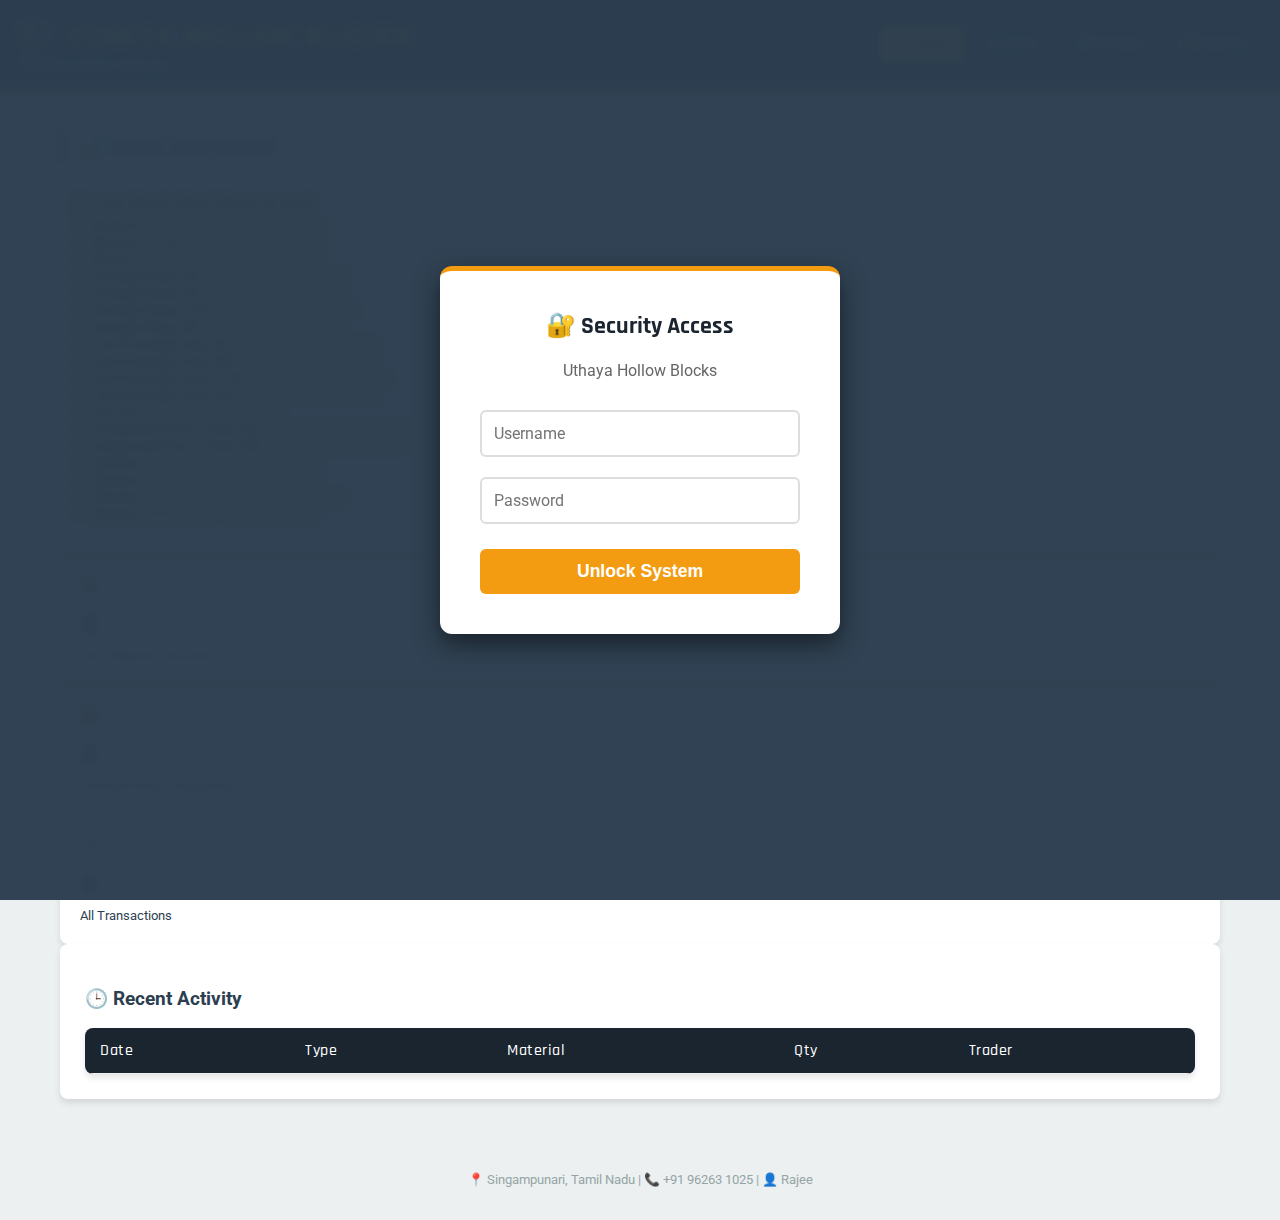
<file: index.html>
<!DOCTYPE html>
<html lang="en">

<head>
  <meta charset="UTF-8">
  <meta name="viewport" content="width=device-width, initial-scale=1.0">
  <title>Uthaya Hollow Blocks | Stock Manager</title>
  <link
    href="https://fonts.googleapis.com/css2?family=Rajdhani:wght@400;500;600;700&family=Roboto:wght@400;500&display=swap"
    rel="stylesheet">
  <style>
    :root {
      --primary: #F39C12;
      /* Safety Yellow */
      --primary-dark: #D35400;
      --dark: #2C3E50;
      /* Dark Slate */
      --darker: #1A252F;
      /* Midnight */
      --light: #ECF0F1;
      --grey: #95A5A6;
      --danger: #E74C3C;
      --success: #27AE60;
      --card-shadow: 0 4px 6px rgba(0, 0, 0, 0.1);
    }

    * {
      box-sizing: border-box;
    }

    body {
      font-family: 'Roboto', sans-serif;
      background-color: var(--light);
      color: var(--dark);
      margin: 0;
      padding: 0;
      display: flex;
      flex-direction: column;
      min-height: 100vh;
    }

    /* --- Header & Nav --- */
    header {
      background-color: var(--darker);
      color: white;
      padding: 1rem;
      display: flex;
      justify-content: space-between;
      align-items: center;
      border-bottom: 4px solid var(--primary);
      box-shadow: 0 2px 10px rgba(0, 0, 0, 0.2);
    }

    .brand h1 {
      font-family: 'Rajdhani', sans-serif;
      margin: 0;
      font-weight: 700;
      text-transform: uppercase;
      letter-spacing: 1px;
      color: var(--primary);
      display: flex;
      align-items: center;
      gap: 10px;
    }

    .brand p {
      margin: 0;
      font-size: 0.8rem;
      color: var(--grey);
    }

    nav {
      display: flex;
      gap: 5px;
    }

    nav button {
      background: transparent;
      border: 1px solid transparent;
      color: var(--grey);
      padding: 8px 16px;
      border-radius: 4px;
      cursor: pointer;
      font-weight: 600;
      font-family: 'Rajdhani', sans-serif;
      text-transform: uppercase;
      transition: all 0.2s;
      display: flex;
      align-items: center;
      gap: 5px;
    }

    nav button:hover {
      background: rgba(255, 255, 255, 0.1);
      color: white;
    }

    nav button.active {
      background: var(--primary);
      color: var(--darker);
      box-shadow: 0 0 10px rgba(243, 156, 18, 0.4);
    }

    /* --- Layout --- */
    main {
      flex: 1;
      padding: 20px;
      max-width: 1200px;
      margin: 0 auto;
      width: 100%;
    }

    .section {
      display: none;
      animation: fadeIn 0.3s ease-in-out;
    }

    .section.active {
      display: block;
    }

    @keyframes fadeIn {
      from {
        opacity: 0;
        transform: translateY(10px);
      }

      to {
        opacity: 1;
        transform: translateY(0);
      }
    }

    h2 {
      border-left: 5px solid var(--primary);
      padding-left: 10px;
      color: var(--darker);
      font-family: 'Rajdhani', sans-serif;
    }

    /* --- Components --- */
    /* Modal Styles */
    .modal-overlay {
      position: fixed;
      top: 0;
      left: 0;
      width: 100%;
      height: 100%;
      background: rgba(0, 0, 0, 0.5);
      display: none;
      justify-content: center;
      align-items: center;
      z-index: 1000;
      animation: fadeIn 0.2s;
    }

    .modal-content {
      background: white;
      padding: 30px;
      border-radius: 12px;
      width: 90%;
      max-width: 600px;
      /* Wider modal */
      box-shadow: 0 10px 40px rgba(0, 0, 0, 0.3);
      position: relative;
    }

    .modal-checkbox-list {
      display: flex;
      flex-direction: column;
      gap: 10px;
      margin: 15px 0;
    }

    .modal-checkbox-item {
      display: flex;
      align-items: center;
      gap: 10px;
      padding: 8px;
      border: 1px solid #eee;
      border-radius: 4px;
      cursor: pointer;
    }

    .modal-checkbox-item:hover {
      background: #f9f9f9;
      border-color: #ddd;
    }

    /* Bulk Add Area */
    .bulk-add-area {
      grid-column: 1 / -1;
      background: #F4F6F6;
      border: 1px dashed #BDC3C7;
      padding: 15px;
      border-radius: 4px;
      margin-bottom: 20px;
    }

    .bulk-add-area textarea {
      width: 100%;
      margin-top: 10px;
      font-family: monospace;
      padding: 8px;
      border: 1px solid #ddd;
    }

    /* Stats Cards */
    .stats-grid {
      display: grid;
      grid-template-columns: repeat(auto-fit, minmax(200px, 1fr));
      gap: 20px;
      margin-bottom: 30px;
    }

    .stat-card {
      background: white;
      padding: 20px;
      border-radius: 8px;
      box-shadow: var(--card-shadow);
      border-top: 3px solid var(--grey);
    }

    .stat-card.highlight {
      border-top-color: var(--primary);
    }

    .stat-card h3 {
      margin: 0 0 10px;
      font-size: 0.9rem;
      color: var(--grey);
      text-transform: uppercase;
    }

    /* Low Stock Alert Styles */
    .alert-banner {
      background: #FADBD8;
      color: #721C24;
      border: 1px solid #F5C6CB;
      padding: 10px;
      margin-bottom: 20px;
      border-radius: 4px;
      display: none;
      /* Hidden by default */
    }

    .alert-banner h3 {
      margin: 0 0 5px 0;
      font-size: 1rem;
    }

    .alert-list {
      margin: 0;
      padding-left: 20px;
      font-size: 0.9rem;
    }

    .stat-card .value {
      font-size: 2rem;
      font-weight: 700;
      color: var(--darker);
      font-family: 'Rajdhani', sans-serif;
    }

    /* Forms */
    .card {
      background: white;
      padding: 25px;
      border-radius: 8px;
      box-shadow: var(--card-shadow);
      margin-bottom: 20px;
    }

    .form-grid {
      display: grid;
      grid-template-columns: repeat(auto-fit, minmax(200px, 1fr));
      gap: 15px;
      align-items: end;
    }

    .form-group {
      display: flex;
      flex-direction: column;
      gap: 5px;
    }

    label {
      font-size: 0.85rem;
      font-weight: 600;
      color: var(--dark);
    }

    input,
    select,
    textarea {
      padding: 10px;
      border: 2px solid #ddd;
      border-radius: 4px;
      font-size: 1rem;
      font-family: 'Roboto', sans-serif;
      transition: border-color 0.2s;
    }

    input:focus,
    select:focus,
    textarea:focus {
      border-color: var(--primary);
      outline: none;
    }

    button.btn-primary {
      background-color: var(--dark);
      color: white;
      border: none;
      padding: 12px 20px;
      border-radius: 4px;
      cursor: pointer;
      font-weight: 600;
      text-transform: uppercase;
      font-family: 'Rajdhani', sans-serif;
      transition: background 0.2s;
    }

    button.btn-primary:hover {
      background-color: var(--primary);
      color: var(--darker);
    }

    /* Tables */
    .table-container {
      overflow-x: auto;
      background: white;
      border-radius: 8px;
      box-shadow: var(--card-shadow);
    }

    table {
      width: 100%;
      border-collapse: collapse;
      min-width: 600px;
    }

    th,
    td {
      padding: 12px 15px;
      text-align: left;
      border-bottom: 1px solid #eee;
    }

    th {
      background-color: var(--darker);
      color: white;
      font-weight: 500;
      font-family: 'Rajdhani', sans-serif;
      letter-spacing: 0.5px;
    }

    tr:hover {
      background-color: #f9f9f9;
    }

    .badge {
      padding: 4px 8px;
      border-radius: 12px;
      font-size: 0.75rem;
      font-weight: 600;
      text-transform: uppercase;
    }

    .badge-buy {
      background: #E8F8F5;
      color: var(--success);
    }

    .badge-sell {
      background: #FDEDEC;
      color: var(--danger);
    }

    /* Dealer List */
    .dealer-list {
      display: grid;
      gap: 15px;
      grid-template-columns: repeat(auto-fill, minmax(250px, 1fr));
    }

    .dealer-card {
      background: white;
      border-left: 4px solid var(--primary);
      padding: 15px;
      border-radius: 4px;
      box-shadow: var(--card-shadow);
    }

    .dealer-card h4 {
      margin: 0 0 5px;
      color: var(--darker);
    }

    .dealer-card p {
      margin: 0;
      color: var(--grey);
      font-size: 0.9rem;
    }

    footer {
      text-align: center;
      padding: 20px;
      color: var(--grey);
      font-size: 0.8rem;
      margin-top: auto;
    }

    .filters {
      display: flex;
      gap: 10px;
      margin-bottom: 15px;
      flex-wrap: wrap;
    }

    .filters input {
      padding: 8px;
      width: 200px;
    }

    #newMaterialGroup {
      display: none;
      margin-top: 10px;
      background: #FFF3CD;
      padding: 10px;
      border-radius: 4px;
      border: 1px solid #FFEEBA;
    }

    /* --- Input Groups (Inline Buttons) --- */
    .input-group {
      display: flex;
      gap: 10px;
    }

    .input-group select {
      flex: 1;
      min-width: 0;
      /* Fix flex issue */
    }

    .btn-inline-del {
      min-width: 50px;
      flex-shrink: 0;
      padding: 0;
      background: #fee;
      border: 1px solid #fcc;
      color: red;
      border-radius: 4px;
      cursor: pointer;
      display: none;
      align-items: center;
      justify-content: center;
      font-size: 1.4rem;
    }

    .btn-inline-del:hover {
      background: #fdd;
    }

    /* --- Data Management Section (Transparent) --- */
    .data-management {
      margin-top: 50px;
      padding: 20px;
      border-top: 2px dashed #ddd;
      opacity: 0.4;
      transition: opacity 0.3s;
      font-family: 'Courier New', monospace;
      /* Monospace for "technical" feel */
    }

    .data-management:hover {
      opacity: 1;
    }

    .data-management h3 {
      font-size: 1rem;
      color: var(--grey);
      text-transform: uppercase;
      margin-bottom: 15px;
    }

    .dm-grid {
      display: grid;
      grid-template-columns: repeat(auto-fill, minmax(250px, 1fr));
      gap: 15px;
    }

    /* Toggle Switch for Type */
    .type-toggle {
      display: flex;
      gap: 10px;
      margin-bottom: 20px;
    }

    .type-option {
      flex: 1;
      text-align: center;
      padding: 10px;
      border: 2px solid #ddd;
      border-radius: 4px;
      cursor: pointer;
      font-weight: bold;
      color: #aaa;
    }

    .type-option.active.buy {
      background-color: #E8F8F5;
      border-color: var(--success);
      color: var(--success);
    }

    .type-option.active.sell {
      background-color: #FDEDEC;
      border-color: var(--danger);
      color: var(--danger);
    }

    .dm-card {
      background: #fdfdfd;
      border: 1px solid #eee;
      padding: 10px;
      border-radius: 4px;
    }

    .dm-header {
      display: flex;
      justify-content: space-between;
      align-items: center;
      font-weight: bold;
      margin-bottom: 5px;
      color: var(--dark);
    }

    .dm-sizes {
      padding-left: 10px;
      border-left: 2px solid #eee;
      margin-top: 5px;
    }

    .dm-size-item {
      display: flex;
      justify-content: space-between;
      font-size: 0.85rem;
      padding: 2px 0;
      color: var(--grey);
    }

    .btn-icon {
      border: none;
      background: none;
      cursor: pointer;
      font-size: 1rem;
      opacity: 0.6;
      transition: opacity 0.2s;
    }

    .btn-icon:hover {
      opacity: 1;
      transform: scale(1.1);
    }

    /* Login System */
    #login-overlay {
      position: fixed;
      top: 0;
      left: 0;
      width: 100%;
      height: 100%;
      background: rgba(44, 62, 80, 0.98);
      z-index: 9999;
      display: flex;
      justify-content: center;
      align-items: center;
      backdrop-filter: blur(5px);
    }

    .login-box {
      background: white;
      padding: 40px;
      border-radius: 12px;
      width: 100%;
      max-width: 400px;
      box-shadow: 0 10px 25px rgba(0, 0, 0, 0.5);
      text-align: center;
      border-top: 5px solid var(--primary);
    }

    .login-box h2 {
      margin-top: 0;
      color: var(--darker);
      border: none;
      padding: 0;
      margin-bottom: 20px;
    }

    .login-input {
      width: 100%;
      padding: 12px;
      margin: 10px 0;
      border: 2px solid #ddd;
      border-radius: 6px;
      font-size: 1rem;
      transition: border-color 0.3s;
    }

    .login-input:focus {
      border-color: var(--primary);
      outline: none;
    }

    .btn-login {
      width: 100%;
      padding: 12px;
      background: var(--primary);
      color: white;
      border: none;
      border-radius: 6px;
      font-size: 1.1rem;
      font-weight: bold;
      cursor: pointer;
      margin-top: 15px;
      transition: background 0.3s;
    }

    .btn-login:hover {
      background: var(--primary-dark);
    }

    .login-error {
      color: var(--danger);
      margin-top: 10px;
      font-weight: bold;
      display: none;
    }

    /* Role Based Hiding */
    body.no-edit .btn-inline-del,
    body.no-edit .btn-icon,
    /* Hides edit/delete pencils */
    body.no-edit button[title="Edit"],
    body.no-edit button[title="Delete"] {
      display: none !important;
    }

    /* Ensure Action Buttons in User Modal are VISIBLE to Master */
    /* Master does NOT have .no-edit class, so this is fine. 
       Issue might be specificity or btn-inline-del being used elsewhere. 
       Let's ensure .btn-inline-del is visible by default. */

    body.no-entry .nav-entry-btn {
      display: none !important;
    }
  </style>
</head>

<body>

  <header>
    <div class="brand">
      <h1>🏗️ Uthaya Hollow Blocks</h1>
      <p>Inventory & Stock Manager</p>
    </div>
    <nav>
      <button onclick="navigate('home')" id="nav-home" class="active">🏠 Home</button>
      <button onclick="navigate('entry')" id="nav-entry">➕ Entry</button>
      <button onclick="navigate('records')" id="nav-records">� Records</button>
      <button onclick="navigate('dealers')" id="nav-dealers">🤝 Dealers</button>
    </nav>
  </header>

  <main>
    <!-- HOME / DASHBOARD -->
    <section id="home" class="active section">
      <h2>📊 Stock Dashboard</h2>

      <div id="lowStockAlert" class="alert-banner">
        <h3>⚠️ Low Stock Alert (Close to end)</h3>
        <ul id="lowStockList" class="alert-list"></ul>
      </div>

      <div class="stat-container">
        <div class="stat-card highlight">
          <h3>📦 Material Stock In</h3>
          <div class="value" id="stat-in">0</div>
          <small>Raw Materials Received</small>
        </div>
        <div class="stat-card highlight">
          <h3>🧱 Products Sold</h3>
          <div class="value" id="stat-out">0</div>
          <small>Finished Goods Dispatched</small>
        </div>
        <div class="stat-card">
          <h3>📝 Total Records</h3>
          <div class="value" id="stat-total">0</div>
          <small>All Transactions</small>
        </div>
      </div>

      <div class="card">
        <h3>🕒 Recent Activity</h3>
        <div class="table-container">
          <table>
            <thead>
              <tr>
                <th>Date</th>
                <th>Type</th>
                <th>Material</th>
                <th>Qty</th>
                <th>Trader</th>
              </tr>
            </thead>
            <tbody id="recent-table-body">
              <!-- Populated by JS -->
            </tbody>
          </table>
        </div>
      </div>
    </section>

    <!-- ENTRY SECTION (Form Only) -->
    <section id="entry" class="section">
      <h2>➕ New Transaction</h2>
      <div class="card">
        <form id="tradeForm">
          <!-- Transaction Type Toggle -->
          <div class="type-toggle">
            <div class="type-option" id="opt-buy" onclick="setTxType('buy')">🟢 Stock In (Buy)</div>
            <div class="type-option active sell" id="opt-sell" onclick="setTxType('sell')">🔴 Stock Out (Sell)</div>
          </div>
          <input type="hidden" id="t-type" value="sell">
          <input type="hidden" id="t-id"> <!-- For Editing -->

          <div class="form-grid">
            <!-- Date -->
            <div class="form-group">
              <label>Date</label>
              <input type="date" id="t-date" required>
            </div>

            <!-- Trader -->
            <div class="form-group">
              <label>Buyer Name</label>
              <input type="text" id="t-name" list="traderList" placeholder="Search or type name..." required
                oninput="fillContact()">
              <datalist id="traderList"></datalist>
            </div>

            <div class="form-group">
              <label>Contact</label>
              <input type="text" id="t-contact" placeholder="Phone Number">
            </div>

            <!-- Product -->
            <div class="form-group">
              <label>Product</label>
              <div class="input-group">
                <select id="t-product" required onchange="handleProductChange()">
                  <option value="">Select Product...</option>
                </select>
                <button type="button" id="btn-del-prod" class="btn-inline-del" onclick="deleteCurrentProduct()"
                  title="Delete this product">🗑️</button>
              </div>
            </div>

            <!-- Size -->
            <div class="form-group">
              <label>Size</label>
              <div class="input-group">
                <select id="t-size" required onchange="handleSizeChange()">
                  <option value="">Select Product First...</option>
                </select>
                <button type="button" id="btn-del-size" class="btn-inline-del" onclick="deleteCurrentSize()"
                  title="Delete this size">🗑️</button>
              </div>
            </div>

            <!-- Quantity -->
            <div class="form-group">
              <label>Quantity</label>
              <input type="number" id="t-qty" placeholder="Units" required>
            </div>
          </div>

          <!-- Dynamic Input for "New Product" -->
          <div id="newProductGroup"
            style="display:none; margin-top:10px; background:#e8f4fd; padding:10px; border-radius:4px;">
            <label style="color:#2980b9;">✨ New Product Name:</label>
            <input type="text" id="t-custom-product" placeholder="e.g. Paver Block">
          </div>

          <!-- Dynamic Input for "New Size" -->
          <div id="newSizeGroup"
            style="display:none; margin-top:10px; background:#e8f4fd; padding:10px; border-radius:4px;">
            <label style="color:#2980b9;">📏 New Size:</label>
            <input type="text" id="t-custom-size" placeholder="e.g. 10 x 10">
          </div>

          <div class="form-group" style="margin-top:15px;">
            <label>Notes</label>
            <textarea id="t-notes" rows="1" placeholder="Optional details..."></textarea>
          </div>

          <div style="margin-top: 20px; text-align: right; display:flex; justify-content:flex-end; gap:10px;">
            <button type="button" id="btn-cancel"
              style="display:none; background:#ccc; border:none; padding:12px 20px; border-radius:4px; cursor:pointer;"
              onclick="cancelEdit()">❌ Cancel</button>
            <button type="submit" class="btn-primary" id="btn-submit">📤 Record Sale</button>
          </div>
        </form>
      </div>
    </section>

    <!-- RECORDS SECTION (Table + Catalog) -->
    <section id="records" class="section">
      <h2>📋 Sales & Stock Records</h2>
      <div class="table-container">
        <table>
          <thead>
            <tr>
              <th>Date</th>
              <th>Buyer</th>
              <th>Contact</th>
              <th>Type</th>
              <th>Product</th>
              <th>Size</th>
              <th>Qty</th>
              <th>Notes</th>
              <th>Action</th>
            </tr>
            <!-- Filter Row -->
            <tr style="background:#f1f1f1;">
              <td style="padding:5px;"><input type="date" id="f-date-start" onchange="renderTable()"
                  style="width:100%; font-size:0.8rem; padding:4px;"></td>
              <td style="padding:5px;"><input type="text" id="f-buyer" onkeyup="renderTable()" placeholder="Filter..."
                  style="width:100%; font-size:0.8rem; padding:4px;"></td>
              <td style="padding:5px;"></td>
              <td style="padding:5px;">
                <select id="f-type" onchange="renderTable()" style="width:100%; font-size:0.8rem; padding:4px;">
                  <option value="all">All</option>
                  <option value="buy">In</option>
                  <option value="sell">Out</option>
                </select>
              </td>
              <td style="padding:5px;"><input type="text" id="f-product" onkeyup="renderTable()"
                  placeholder="Product..." style="width:100%; font-size:0.8rem; padding:4px;"></td>
              <td style="padding:5px;"><input type="text" id="f-size" onkeyup="renderTable()" placeholder="Size..."
                  style="width:100%; font-size:0.8rem; padding:4px;"></td>
              <td colspan="3" style="text-align:right; padding:5px;">
                <button onclick="exportReport()"
                  style="background:#27AE60; color:white; border:none; padding:5px 10px; border-radius:4px; cursor:pointer;">📥
                  Export View</button>
              </td>
            </tr>
          </thead>
          <tbody id="full-table-body">
            <!-- Populated by JS -->
          </tbody>
        </table>
      </div>

      <!-- DATA MANAGEMENT (Transparent Section) -->
      <div class="data-management">
        <h3>🛠️ Catalog Manager (Edit/Delete Products)</h3>
        <p style="font-size:0.8rem; margin-bottom:15px;">Manage your products and sizes here. Hover to see details.</p>
        <div id="catalog-manager" class="dm-grid">
          <!-- Populated by JS -->
        </div>
      </div>
    </section>

    <!-- DEALERS SECTION -->
    <section id="dealers" class="section">
      <h2>🤝 Dealer Directory</h2>
      <div class="filters">
        <input type="text" id="dealer-search" placeholder="🔍 Find dealer..." onkeyup="renderDealers()">
      </div>
      <div id="dealer-grid" class="dealer-list">
        <!-- Dealer cards go here -->
      </div>
    </section>
  </main>

  <footer>
    <p>📍 Singampunari, Tamil Nadu | 📞 +91 96263 1025 | 👤 Rajee</p>
  </footer>

  <script>
    // --- AUTHENTICATION SYSTEM ---
    const auth = {
      master: { user: 'Developer', pass: 'Sanmugapriyan' },
      users: JSON.parse(localStorage.getItem('UHD_USERS')) || [],
      currentUser: null,

      init() {
        // Force Login on Reload
        this.renderUserList();

        // Allow Enter key on login
        const passField = document.getElementById('login-pass');
        if (passField) {
          passField.addEventListener('keypress', function (e) {
            if (e.key === 'Enter') auth.login();
          });
        }
      },

      login() {
        const u = document.getElementById('login-user').value.trim();
        const p = document.getElementById('login-pass').value.trim();
        const err = document.getElementById('login-error');

        if (!u || !p) return;

        // 1. Check Master
        if (u === this.master.user && p === this.master.pass) {
          this.completeLogin(u, 'Master');
          return;
        }

        // 2. Check Other Users
        // User requested: "user name : Developer" - keeping exact.
        const found = this.users.find(usr => usr.user === u && usr.pass === p);
        if (found) {
          this.completeLogin(u, found.role || 'Manager');
          return;
        }

        // Fail
        err.style.display = 'block';
        err.textContent = '🚫 Access Denied: Invalid Credentials';
        this.shakeLogin();
      },

      completeLogin(user, role) {
        this.currentUser = { user, role };
        document.getElementById('login-overlay').style.display = 'none';
        document.getElementById('login-error').style.display = 'none';

        this.applyPermissions(role);
      },

      applyPermissions(role) {
        const navUsers = document.getElementById('nav-users');
        if (navUsers) navUsers.remove(); // Clean up

        // 1. Master: Full Access
        if (role === 'Master') {
          this.showMasterControls();
          this.toggleElement('nav-entry', true);
          this.toggleElement('nav-dealers', true);
          this.toggleElement('catalog-manager', true);
          document.body.classList.remove('role-restricted');
          return;
        }

        // Default to restricted
        this.toggleElement('catalog-manager', false);
        document.body.classList.add('role-restricted');

        // 3. Role Specifics
        if (role === 'Manager') {
          // Manager: Entry + Edit (No User Mgmt)
          this.toggleElement('nav-entry', true);
          this.toggleElement('nav-dealers', true);
          this.toggleElement('catalog-manager', true);
          document.body.classList.remove('no-edit');
        }
        else if (role === 'Supervisor') {
          // Supervisor: Entry Only (No Edit/Delete)
          this.toggleElement('nav-entry', true);
          this.toggleElement('nav-dealers', true);
          document.body.classList.add('no-edit');
        }
        else if (role === 'Accountant') {
          // Accountant: View Only (No Entry)
          this.toggleElement('nav-entry', false); // Hide Entry Tab
          this.toggleElement('nav-dealers', false); // Hide Dealers (Sales) interaction
          document.body.classList.add('no-edit');
          document.body.classList.add('no-entry');
        }

        // Force refresh
        if (window.renderTable) window.renderTable();
        if (window.renderDealers) window.renderDealers();
        if (role === 'Accountant') navigate('home');
      },

      toggleElement(id, show) {
        const el = document.getElementById(id);
        if (el) el.style.display = show ? '' : 'none';
      },

      shakeLogin() {
        const box = document.querySelector('.login-box');
        box.style.transform = 'translateX(10px)';
        setTimeout(() => box.style.transform = 'translateX(-10px)', 100);
        setTimeout(() => box.style.transform = 'translateX(0)', 200);
      },

      // User Management (Master Only)
      openUserModal() {
        if (this.currentUser?.role !== 'Master') return;
        document.getElementById('userModal').style.display = 'flex';
        this.renderUserList();
      },

      closeUserModal() {
        document.getElementById('userModal').style.display = 'none';
      },

      addUser() {
        if (this.currentUser?.role !== 'Master') return;
        const u = document.getElementById('new-u-name').value.trim();
        const p = document.getElementById('new-u-pass').value.trim();
        const r = document.getElementById('new-u-role').value;

        if (!u || !p) return alert("Enter username and password");
        if (u === this.master.user) return alert("Cannot duplicate Master username");
        if (this.users.find(usr => usr.user === u)) return alert("User already exists");

        this.users.push({ user: u, pass: p, role: r });
        localStorage.setItem('UHD_USERS', JSON.stringify(this.users));

        document.getElementById('new-u-name').value = '';
        document.getElementById('new-u-pass').value = '';
        this.renderUserList();
        alert(`✅ ${r} Added`);
      },

      removeUser(uName) {
        if (this.currentUser?.role !== 'Master') return;
        if (!confirm(`Remove user "${uName}"?`)) return;

        this.users = this.users.filter(usr => usr.user !== uName);
        localStorage.setItem('UHD_USERS', JSON.stringify(this.users));
        this.renderUserList();
      },

      renderUserList() {
        const tbody = document.getElementById('user-list-body');
        if (!tbody) return;

        let html = `
                <tr style="background:#FFF3CD">
                    <td>${this.master.user}</td>
                    <td><b>MASTER</b></td>
                    <td>-</td>
                </tr>
            `;

        this.users.forEach(usr => {
          // Use inline style to force display if CSS is misbehaving
          html += `
                    <tr>
                        <td>${usr.user}</td>
                        <td>${usr.role || 'Manager'}</td>
                        <td>
                            <button onclick="auth.removeUser('${usr.user}')" 
                                    class="btn-inline-del" 
                                    style="display:inline-block; color:red; border:1px solid red; background:#fee; padding:2px 6px; cursor:pointer;">
                                Remove
                            </button>
                        </td>
                    </tr>
                `;
        });
        tbody.innerHTML = html;
      },

      showMasterControls() {
        // Add User Mgmt Button to Nav if not exists
        if (!document.getElementById('nav-users')) {
          const nav = document.querySelector('nav');
          const btn = document.createElement('button');
          btn.id = 'nav-users';
          btn.innerHTML = '🔐 Users';
          btn.onclick = () => auth.openUserModal();
          btn.style.color = 'var(--grey)';
          btn.style.borderColor = 'var(--primary)';
          // Insert before Dealers or at end
          nav.appendChild(btn);
        }
      }
    };

    // Init Auth on Load
    window.addEventListener('load', () => auth.init());


    // --- State Management ---
    const DB_KEYS = {
      TX: 'uhb_transactions',
      TX: 'udt_tx_v2',
      TRADERS: 'udt_traders_v2',
      CATALOG: 'udt_catalog_v2'
    };

    // Updated Catalog based on user request
    const DEFAULT_CATALOG = {
      'Block': ['6 7 15', '6 7 12', '4 7 12'],
      'Sewage Ring': ['2f', '3f', '3.5f', '4f'],
      'Lid of sewage ring': ['2f', '3f', '3.5f', '4f'],
      'Pot': ['2f'],
      'Compound Post + Slab': ['6f', '8f'],
      'Window': ['1*1', '2*1', '1.5*1.5', '2*2'],
      'Hen plate': [],
      'Exhaust cover': []
    };

    let state = {
      transactions: JSON.parse(localStorage.getItem(DB_KEYS.TX)) || [],
      traders: JSON.parse(localStorage.getItem(DB_KEYS.TRADERS)) || {},
      catalog: JSON.parse(localStorage.getItem(DB_KEYS.CATALOG)) || DEFAULT_CATALOG,
      auditLog: JSON.parse(localStorage.getItem('UHD_AUDIT_LOG')) || [] // New Audit Log
    };

    // --- Init ---
    document.addEventListener('DOMContentLoaded', () => {
      document.getElementById('t-date').valueAsDate = new Date();
      updateProducts();
      updateTraderDataList();
      refreshAll();
    });

    function saveData() {
      localStorage.setItem(DB_KEYS.TX, JSON.stringify(state.transactions));
      localStorage.setItem(DB_KEYS.TRADERS, JSON.stringify(state.traders));
      localStorage.setItem(DB_KEYS.CATALOG, JSON.stringify(state.catalog));
      localStorage.setItem('UHD_AUDIT_LOG', JSON.stringify(state.auditLog));
    }

    function logAudit(action, details) {
      state.auditLog.push({
        timestamp: new Date().toISOString(),
        action: action,
        details: details,
        userTime: new Date().toLocaleString()
      });
      saveData();
    }

    function refreshAll() {
      renderDashboard();
      renderTable();
      renderDealers();
      updateTraderDataList();
    }

    // --- Navigation ---
    window.navigate = (pageId) => {
      document.querySelectorAll('.section').forEach(el => el.classList.remove('active'));
      document.querySelectorAll('nav button').forEach(el => el.classList.remove('active'));

      document.getElementById(pageId).classList.add('active');
      document.getElementById(`nav-${pageId}`).classList.add('active');
    };

    window.setTxType = (type) => {
      document.getElementById('t-type').value = type;

      // Visual Update
      document.getElementById('opt-buy').className = `type-option ${type === 'buy' ? 'active buy' : ''}`;
      document.getElementById('opt-sell').className = `type-option ${type === 'sell' ? 'active sell' : ''}`;

      // Update Button Text
      const submitBtn = document.getElementById('btn-submit');
      if (document.getElementById('t-id').value) {
        submitBtn.textContent = type === 'buy' ? '💾 Update Stock In' : '💾 Update Sale';
      } else {
        submitBtn.textContent = type === 'buy' ? '📥 Add Stock' : '📤 Record Sale';
      }
    };

    // --- Core Logic ---

    function updateProducts() {
      const select = document.getElementById('t-product');
      select.innerHTML = '<option value="">Select Product...</option>';

      Object.keys(state.catalog).forEach(prod => {
        select.add(new Option(prod, prod));
      });

      select.add(new Option("➕ Add New Product...", "NEW_PROD"));
      handleProductChange();
    }

    function handleProductChange() {
      const prodSelect = document.getElementById('t-product');
      const val = prodSelect.value;
      const customGroup = document.getElementById('newProductGroup');
      const customInput = document.getElementById('t-custom-product');
      const delBtn = document.getElementById('btn-del-prod');

      // Show/Hide Delete Button
      if (val && val !== 'NEW_PROD') {
        delBtn.style.display = 'flex';
      } else {
        delBtn.style.display = 'none';
      }

      // Toggle New Product Input
      if (val === 'NEW_PROD') {
        customGroup.style.display = 'block';
        customInput.setAttribute('required', 'true');
        // Clear size dropdown when adding new product
        updateSizes(null);
      } else {
        customGroup.style.display = 'none';
        customInput.removeAttribute('required');
        customInput.value = '';
        updateSizes(val);
      }
    }

    function updateSizes(productName) {
      const sizeSelect = document.getElementById('t-size');
      sizeSelect.innerHTML = '<option value="">Select Size...</option>';

      if (!productName) {
        sizeSelect.add(new Option("➕ Add New Size...", "NEW_SIZE")); // Allow adding size for new product
        handleSizeChange();
        return;
      }

      const sizes = state.catalog[productName] || [];
      sizes.forEach(s => sizeSelect.add(new Option(s, s)));

      sizeSelect.add(new Option("➕ Add New Size...", "NEW_SIZE"));
      handleSizeChange();
    }

    function handleSizeChange() {
      const sizeSelect = document.getElementById('t-size');
      const val = sizeSelect.value;
      const customGroup = document.getElementById('newSizeGroup');
      const customInput = document.getElementById('t-custom-size');
      const delBtn = document.getElementById('btn-del-size');

      // Show/Hide Delete Button
      if (val && val !== 'NEW_SIZE') {
        delBtn.style.display = 'flex';
      } else {
        delBtn.style.display = 'none';
      }

      if (val === 'NEW_SIZE') {
        customGroup.style.display = 'block';
        customInput.setAttribute('required', 'true');
      } else {
        customGroup.style.display = 'none';
        customInput.removeAttribute('required');
        customInput.value = '';
      }
    }

    function deleteCurrentProduct() {
      const prod = document.getElementById('t-product').value;
      if (prod && confirm(`Delete product "${prod}" and all its sizes permanently?`)) {
        delete state.catalog[prod];
        saveData();
        updateProducts(); // Will reset selection
        refreshAll(); // Update bottom manager view too
      }
    }

    function deleteCurrentSize() {
      const prod = document.getElementById('t-product').value;
      const size = document.getElementById('t-size').value;
      if (prod && size && confirm(`Delete size "${size}" from "${prod}"?`)) {
        state.catalog[prod] = state.catalog[prod].filter(s => s !== size);
        saveData();
        updateSizes(prod); // Refresh sizes to remove deleted one
        refreshAll();
      }
    }

    function fillContact() {
      const name = document.getElementById('t-name').value.trim();
      if (state.traders[name]) {
        document.getElementById('t-contact').value = state.traders[name];
      }
    }

    function updateTraderDataList() {
      const list = document.getElementById('traderList');
      list.innerHTML = '';
      Object.keys(state.traders).forEach(name => {
        const opt = document.createElement('option');
        opt.value = name;
        list.appendChild(opt);
      });
    }

    // --- Form Submission ---
    document.getElementById('tradeForm').addEventListener('submit', (e) => {
      e.preventDefault();

      let product = document.getElementById('t-product').value;
      let size = document.getElementById('t-size').value;
      const newProdName = document.getElementById('t-custom-product').value.trim();
      const newSizeName = document.getElementById('t-custom-size').value.trim();
      const name = document.getElementById('t-name').value.trim();
      const contact = document.getElementById('t-contact').value.trim();
      const id = document.getElementById('t-id').value; // Check for id

      // Handle New Product
      if (product === 'NEW_PROD') {
        if (!newProdName) return alert("Please enter the new product name");
        product = newProdName;
        // Init in catalog if not exists
        if (!state.catalog[product]) {
          state.catalog[product] = [];
        }
      }

      // Handle New Size
      if (size === 'NEW_SIZE') {
        if (!newSizeName) return alert("Please enter the new size");
        size = newSizeName;
        // Add to catalog for this product
        if (!state.catalog[product].includes(size)) {
          state.catalog[product].push(size);
        }
      }

      // Save Trader
      if (contact) state.traders[name] = contact;

      const type = document.getElementById('t-type').value;

      const txnData = {
        id: id ? parseInt(id) : Date.now(),
        date: document.getElementById('t-date').value,
        type: type,
        name,
        contact,
        product,
        size,
        qty: parseInt(document.getElementById('t-qty').value),
        notes: document.getElementById('t-notes').value
      };

      if (id) {
        // Update existing
        const index = state.transactions.findIndex(t => t.id === parseInt(id));
        if (index !== -1) {
          const oldTx = state.transactions[index];
          logAudit('EDIT', { old: oldTx, new: txnData }); // Log the change
          state.transactions[index] = txnData;
          alert('Transaction Updated! 🔄');
        }
      } else {
        // Create new
        state.transactions.unshift(txnData);
        logAudit('CREATE', txnData); // Log creation
        alert(type === 'buy' ? 'Stock Added! 📥' : 'Sale Recorded! 📤');
      }

      saveData();
      cancelEdit(); // Helper to reset form
      refreshAll();
    });

    function cancelEdit() {
      document.getElementById('t-id').value = '';
      document.getElementById('t-name').value = '';
      document.getElementById('t-contact').value = '';
      document.getElementById('t-qty').value = '';
      document.getElementById('t-notes').value = '';
      document.getElementById('t-custom-product').value = '';
      document.getElementById('t-custom-size').value = '';

      document.getElementById('btn-submit').textContent = '📤 Record Sale';
      document.getElementById('btn-cancel').style.display = 'none';

      // Reset dropdowns
      updateProducts();
    }

    // --- Renderers ---

    function renderDashboard() {
      // Since we only do sales now, stat-in might be irrelevant but we keep it for old data
      const buyTotal = state.transactions.filter(t => t.type === 'buy').reduce((acc, t) => acc + t.qty, 0);
      const sellTotal = state.transactions.filter(t => t.type === 'sell').reduce((acc, t) => acc + t.qty, 0);

      document.getElementById('stat-in').textContent = buyTotal.toLocaleString();
      document.getElementById('stat-out').textContent = sellTotal.toLocaleString();
      document.getElementById('stat-total').textContent = state.transactions.length;

      // Low Stock Check
      checkLowStock();

      // Recent 5
      const tbody = document.getElementById('recent-table-body');
      tbody.innerHTML = state.transactions.slice(0, 5).map(t => `
                <tr>
                    <td>${t.date}</td>
                    <td><span class="badge ${t.type === 'buy' ? 'badge-buy' : 'badge-sell'}">${t.type.toUpperCase()}</span></td>
                    <td>${t.product}</td>
                    <td>${t.qty}</td>
                    <td>${t.name}</td>
                </tr>
            `).join('');

      // Also render catalog manager
      renderCatalogManager();
    }

    function calculateInventory(product, size) {
      // Just sum ins and subtract outs
      let total = 0;
      state.transactions.forEach(t => {
        if (t.product === product && (t.size === size || (!size && !t.size))) {
          if (t.type === 'buy') total += t.qty;
          if (t.type === 'sell') total -= t.qty;
        }
      });
      return total;
    }

    function checkLowStock() {
      const LIMIT = 50; // Threshold
      const alertBox = document.getElementById('lowStockAlert');
      const list = document.getElementById('lowStockList');
      list.innerHTML = '';
      let hasAlerts = false;

      // Iterate Catalog
      Object.entries(state.catalog).forEach(([prod, sizes]) => {
        sizes.forEach(size => {
          const stock = calculateInventory(prod, size);
          if (stock < LIMIT) {
            hasAlerts = true;
            const li = document.createElement('li');
            li.innerHTML = `<b>${prod} (${size})</b> is low! Current Stock: <span style="color:red; font-weight:bold;">${stock}</span>`;
            list.appendChild(li);
          }
        });
      });

      alertBox.style.display = hasAlerts ? 'block' : 'none';

      // Also update stat cards if needed (optional)
      // document.getElementById('stat-stock').textContent = hasAlerts ? "ALERTS ACTIVE" : "OK";
    }

    function renderCatalogManager() {
      const container = document.getElementById('catalog-manager');

      let html = `
          <!-- Bulk Add Section -->
          <div class="bulk-add-area">
             <h4 style="margin:0 0 10px 0;">⚡ Bulk Add Items</h4>
             <div style="display:flex; gap:10px; margin-bottom:5px;">
                 <select id="bulk-target" style="flex:1;">
                     <option value="NEW_PROD">★ New Products (One Name Per Line)</option>
                     ${Object.keys(state.catalog).map(k => `<option value="${k}">Add Sizes to "${k}"</option>`).join('')}
                 </select>
                 <button class="btn-primary" onclick="executeBulkAdd()" style="background:#2980b9;">➕ Add All</button>
             </div>
             <textarea id="bulk-input" rows="3" placeholder="Enter items here, one per line..."></textarea>
          </div>

          <!-- Export Section -->
          <div style="grid-column: 1 / -1; margin-bottom: 20px; display:flex; gap:10px; align-items:center;">
              <button class="btn-primary" style="background:#27AE60;" onclick="openExportModal()">📥 Download Reports (Categorized)</button>
              <span style="font-size:0.8rem; color:#666;">Select multiple reports like Sales Log, Inventory, or Audit Trail.</span>
          </div>
       `;

      html += Object.entries(state.catalog).map(([prod, sizes]) => `
          <div class="dm-card">
              <div class="dm-header">
                  <span>${prod}</span>
                  <div>
                      <button class="btn-icon" onclick="renameProduct('${prod}')" title="Rename Product">✏️</button>
                      <button class="btn-icon" onclick="deleteProduct('${prod}')" title="Delete Product" style="color:red;">🗑️</button>
                  </div>
              </div>
              <div class="dm-sizes">
                  ${sizes.map(s => `
                      <div class="dm-size-item">
                          <span>${s}</span>
                          <span style="font-size:0.8rem; color:#666;">(Stock: ${calculateInventory(prod, s)})</span>
                          <div>
                              <button class="btn-icon" onclick="renameSize('${prod}', '${s}')" title="Rename Size">✏️</button>
                              <button class="btn-icon" onclick="deleteSize('${prod}', '${s}')" title="Delete Size" style="color:red;">×</button>
                          </div>
                      </div>
                  `).join('')}
              </div>
          </div>
       `).join('');

      container.innerHTML = html;
    }

    // --- Bulk Ops & Export Modal Logic ---

    window.executeBulkAdd = () => {
      const target = document.getElementById('bulk-target').value;
      const text = document.getElementById('bulk-input').value;
      if (!text.trim()) return alert("Please enter some items!");

      const lines = text.split('\n').map(l => l.trim()).filter(l => l);
      let count = 0;

      if (target === 'NEW_PROD') {
        lines.forEach(line => {
          if (!state.catalog[line]) {
            state.catalog[line] = [];
            count++;
          }
        });
      } else {
        // Add sizes to existing product
        if (!state.catalog[target]) return;
        lines.forEach(line => {
          if (!state.catalog[target].includes(line)) {
            state.catalog[target].push(line);
            count++;
          }
        });
      }

      if (count > 0) {
        saveData();
        refreshAll();
        updateProducts(); // Update dropdowns
        document.getElementById('bulk-input').value = '';
        alert(`✅ Added ${count} items successfully!`);
      } else {
        alert('⚠️ No new items added (duplicates?).');
      }
    };

    // Report Logic
    window.openExportModal = () => {
      document.getElementById('exportModal').style.display = 'flex';
    };

    window.closeExportModal = () => {
      document.getElementById('exportModal').style.display = 'none';
    };

    window.downloadSelectedReports = () => {
      const reports = [];
      if (document.getElementById('rep-sales').checked) reports.push('sales');
      if (document.getElementById('rep-in').checked) reports.push('in');
      if (document.getElementById('rep-inv').checked) reports.push('inv');
      if (document.getElementById('rep-audit').checked) reports.push('audit');

      if (reports.length === 0) return alert("Select at least one report!");

      // Mock sequential download (browsers might block multiple popups, but usually allow 1-2)
      // Ideally we zip them, but here we just trigger multiple downloads

      const timestamp = new Date().toISOString().slice(0, 10);

      reports.forEach(type => {
        if (type === 'sales') {
          const data = state.transactions.filter(t => t.type === 'sell');
          exportCSV("Sales_Log_" + timestamp, data, ["Date", "Buyer", "Product", "Size", "Qty", "Notes"]);
        }
        if (type === 'in') {
          const data = state.transactions.filter(t => t.type === 'buy');
          exportCSV("Stock_In_Log_" + timestamp, data, ["Date", "Product", "Size", "Qty"]);
        }
        if (type === 'audit') {
          // Format audit log
          const auditData = state.auditLog.map(l => ({
            Time: l.timestamp, UserTime: l.userTime, Action: l.action, Details: JSON.stringify(l.details).replace(/"/g, '""')
          }));
          exportCSV("Audit_Trail_" + timestamp, auditData, ["Time", "UserTime", "Action", "Details"]);
        }
        if (type === 'inv') {
          // Generate Inventory Report
          const rows = [];
          Object.entries(state.catalog).forEach(([prod, sizes]) => {
            sizes.forEach(size => {
              rows.push({
                Product: prod, Size: size, Stock: calculateInventory(prod, size)
              });
            });
          });
          exportCSV("Inventory_Status_" + timestamp, rows, ["Product", "Size", "Stock"]);
        }
      });

      closeExportModal();
    };

    function exportCSV(filename, data, headers) {
      if (data.length === 0) return; // Skip empty

      // If data is array of objects, extract values based on headers (loosely) or just keys
      // Simple mapper
      const validKeys = headers || Object.keys(data[0]);

      const csvRows = [validKeys.join(",")];

      data.forEach(obj => {
        const row = validKeys.map(k => {
          const val = obj[k] !== undefined ? obj[k] : (obj[k.toLowerCase()] || '');
          return `"${val}"`;
        }).join(",");
        csvRows.push(row);
      });

      const csvContent = "data:text/csv;charset=utf-8," + csvRows.join("\n");
      const encodedUri = encodeURI(csvContent);
      const link = document.createElement("a");
      link.setAttribute("href", encodedUri);
      link.setAttribute("download", `${filename}.csv`);
      document.body.appendChild(link);
      link.click();
      document.body.removeChild(link);
    }

    // Existing single export function (kept for table view)
    window.exportReport = () => {
      // ... (existing logic)
      const data = window.currentFilteredData || state.transactions;
      // Re-use new exportCSV helper
      exportCSV(`UHD_Filtered_Report_${Date.now()}`, data, ["date", "type", "name", "contact", "product", "size", "qty", "notes"]);
    };

    // --- Data Management Logic ---

    window.renameProduct = (oldName) => {
      const newName = prompt("Rename Product:", oldName);
      if (newName && newName !== oldName) {
        // Move sizes to new key
        state.catalog[newName] = state.catalog[oldName];
        delete state.catalog[oldName];

        // Update history? (Optional, but good for consistency)
        state.transactions.forEach(t => {
          if (t.product === oldName) t.product = newName;
        });

        saveData();
        refreshAll();
      }
    };

    window.deleteProduct = (prodName) => {
      if (confirm(`Delete "${prodName}" and ALL its sizes? This does not delete transaction history.`)) {
        delete state.catalog[prodName];
        saveData();
        refreshAll();
      }
    };

    window.renameSize = (prod, oldSize) => {
      const newSize = prompt("Rename Size:", oldSize);
      if (newSize && newSize !== oldSize) {
        const sizes = state.catalog[prod];
        const idx = sizes.indexOf(oldSize);
        if (idx !== -1) {
          sizes[idx] = newSize;

          // Update history
          state.transactions.forEach(t => {
            if (t.product === prod && t.size === oldSize) t.size = newSize;
          });

          saveData();
          refreshAll();
        }
      }
    };

    window.deleteSize = (prod, size) => {
      if (confirm(`Delete size "${size}"?`)) {
        state.catalog[prod] = state.catalog[prod].filter(s => s !== size);
        saveData();
        refreshAll();
      }
    };

    window.editTx = (id) => {
      const tx = state.transactions.find(t => t.id === id);
      if (!tx) return;

      // Switch to entry (form) tab
      navigate('entry');

      // Populate Form
      document.getElementById('t-id').value = tx.id;
      document.getElementById('t-date').value = tx.date;
      document.getElementById('t-name').value = tx.name;
      fillContact(); // auto-fill contact
      document.getElementById('t-qty').value = tx.qty;
      document.getElementById('t-notes').value = tx.notes || '';

      // Setup Product/Size
      // We need to wait for product update to select size
      updateProducts();
      document.getElementById('t-product').value = tx.product || tx.material || '';
      handleProductChange(); // Trigger size load

      document.getElementById('t-size').value = tx.size || '';

      // Change UI to Edit Mode
      document.getElementById('btn-submit').textContent = '💾 Update Sale';
      document.getElementById('btn-cancel').style.display = 'inline-block';
      document.getElementById('tradeForm').scrollIntoView({ behavior: 'smooth' });
    };

    function renderTable() {
      // Get Filter Values
      const fStart = document.getElementById('f-date-start').value;
      const fBuyer = document.getElementById('f-buyer').value.toLowerCase();
      const fType = document.getElementById('f-type').value;
      const fProd = document.getElementById('f-product').value.toLowerCase();
      const fSize = document.getElementById('f-size').value.toLowerCase();

      const filtered = state.transactions.filter(t => {
        // Date Logic (Simple >= Start)
        const dateMatch = !fStart || t.date >= fStart;

        // Type Logic
        const typeMatch = fType === 'all' || t.type === fType;

        // String Matches
        const buyerMatch = !fBuyer || t.name.toLowerCase().includes(fBuyer);
        const prodMatch = !fProd || (t.product && t.product.toLowerCase().includes(fProd));
        const sizeMatch = !fSize || (t.size && t.size.toLowerCase().includes(fSize));

        return dateMatch && typeMatch && buyerMatch && prodMatch && sizeMatch;
      });

      const tbody = document.getElementById('full-table-body');
      tbody.innerHTML = filtered.map(t => `
                <tr>
                    <td>${t.date}</td>
                    <td>${t.name}</td>
                    <td>${t.contact}</td>
                    <td><span class="badge ${t.type === 'buy' ? 'badge-buy' : 'badge-sell'}">${t.type.toUpperCase()}</span></td>
                    <td>${t.product}</td>
                    <td>${t.size || '-'}</td>
                    <td>${t.qty}</td>
                    <td>${t.notes}</td>
                    <td>
                        <button onclick="editTx(${t.id})" style="margin-right:5px; border:none; background:none; cursor:pointer;" title="Edit">✏️</button>
                        <button onclick="deleteTx(${t.id})" style="color:red; border:none; background:none; cursor:pointer;" title="Delete">🗑️</button>
                    </td>
                </tr>
            `).join('');

      // Store current filtered view for export
      window.currentFilteredData = filtered;
    }

    window.exportReport = () => {
      const data = window.currentFilteredData || state.transactions;
      if (data.length === 0) return alert("No data to export!");

      const headers = ["Date", "Type", "Buyer", "Contact", "Product", "Size", "Qty", "Notes"];
      const rows = data.map(t => {
        return `"${t.date}","${t.type}","${t.name}","${t.contact}","${t.product}","${t.size || ''}","${t.qty}","${t.notes.replace(/"/g, '""')}"`;
      });

      const csvContent = "data:text/csv;charset=utf-8," + headers.join(",") + "\n" + rows.join("\n");
      const encodedUri = encodeURI(csvContent);
      const link = document.createElement("a");
      link.setAttribute("href", encodedUri);
      link.setAttribute("download", `UHD_Report_${Date.now()}.csv`);
      document.body.appendChild(link);
      link.click();
      document.body.removeChild(link);
    };

    function deleteTx(id) {
      if (confirm('Delete this transaction?')) {
        const tx = state.transactions.find(t => t.id === id);
        if (tx) logAudit('DELETE', tx); // Audit Log
        state.transactions = state.transactions.filter(t => t.id !== id);
        saveData();
        refreshAll();
      }
    };

    function renderDealers() {
      const search = document.getElementById('dealer-search').value.toLowerCase();
      const grid = document.getElementById('dealer-grid');

      const entries = Object.entries(state.traders).filter(([name, contact]) => {
        return name.toLowerCase().includes(search) || contact.includes(search);
      });

      if (entries.length === 0) {
        grid.innerHTML = '<p style="color:#aaa; col-span:3;">No dealers found.</p>';
        return;
      }

      grid.innerHTML = entries.map(([name, contact]) => `
                <div class="dealer-card">
                    <h4>👤 ${name}</h4>
                    <p>📞 ${contact || 'No Contact'}</p>
                    <p style="margin-top:5px; font-size:0.8rem;">
                        <a href="#" onclick="startTrade('${name}')">Make Sale ➡️</a>
                    </p>
                </div>
            `).join('');
    }

    window.startTrade = (name) => {
      navigate('trade');
      document.getElementById('t-name').value = name;
      fillContact();
    };

  </script>
  </script>

  <!-- Export Modal -->
  <div id="exportModal" class="modal-overlay">
    <div class="modal-content">
      <h3 style="margin-top:0;">📥 Download Reports</h3>
      <p style="color:#666; font-size:0.9rem;">Select the reports you want to generate:</p>

      <div class="modal-checkbox-list">
        <label class="modal-checkbox-item">
          <input type="checkbox" id="rep-sales" checked> 📋 Full Sales Log
        </label>
        <label class="modal-checkbox-item">
          <input type="checkbox" id="rep-in"> 📦 Stock In Log
        </label>
        <label class="modal-checkbox-item">
          <input type="checkbox" id="rep-inv"> 📊 Inventory Status (Current Stock)
        </label>
        <label class="modal-checkbox-item">
          <input type="checkbox" id="rep-audit" checked> 🔒 Full Audit Log (Security)
        </label>
      </div>

      <div style="display:flex; gap:10px; justify-content:flex-end;">
        <button onclick="closeExportModal()"
          style="border:none; background:#eee; padding:10px 15px; border-radius:4px; cursor:pointer;">Cancel</button>
        <button onclick="downloadSelectedReports()" class="btn-primary">Download Selected</button>
      </div>
    </div>
  </div>
  <!-- Login Overlay -->
  <div id="login-overlay">
    <div class="login-box">
      <h2>🔐 Security Access</h2>
      <p style="color:#666; margin-bottom:20px;">Uthaya Hollow Blocks</p>

      <input type="text" id="login-user" class="login-input" placeholder="Username" autocomplete="off">
      <input type="password" id="login-pass" class="login-input" placeholder="Password">

      <button onclick="auth.login()" class="btn-login">Unlock System</button>
      <p id="login-error" class="login-error">🚫 Access Denied</p>
    </div>
  </div>

  <!-- User Management Modal -->
  <div id="userModal" class="modal-overlay">
    <div class="modal-content">
      <h3 style="margin-top:0;">👥 User Management</h3>
      <p style="color:#666; font-size:0.9rem;">Only Master can manage users.</p>

      <div style="display:grid; grid-template-columns: 1fr 1fr; gap:10px; margin-bottom:10px;">
        <input type="text" id="new-u-name" placeholder="New Username"
          style="padding:10px; border:1px solid #ccc; border-radius:4px;">
        <input type="text" id="new-u-pass" placeholder="Password"
          style="padding:10px; border:1px solid #ccc; border-radius:4px;">
      </div>
      <div style="display:flex; gap:10px; margin-bottom:20px;">
        <select id="new-u-role" style="flex:1; padding:10px; border:1px solid #ccc; border-radius:4px;">
          <option value="Manager">Manager</option>
          <option value="Supervisor">Supervisor</option>
          <option value="Accountant">Accountant</option>
        </select>
        <button onclick="auth.addUser()" class="btn-primary" style="padding:10px 20px;">ADD USER</button>
      </div>

      <div class="user-table-container" style="overflow-x:auto;">
        <table class="data-table" style="width:100%; min-width:400px; table-layout: fixed;">
          <thead>
            <tr>
              <th style="width: 40%">Authors</th>
              <th style="width: 30%">Designation</th>
              <th style="width: 30%">Action</th>
            </tr>
          </thead>
          <tbody id="user-list-body"></tbody>
        </table>
      </div>

      <div style="margin-top:20px; text-align:right;">
        <button onclick="auth.closeUserModal()"
          style="background:#eee; padding:8px 16px; border:none; border-radius:4px; cursor:pointer;">Close</button>
      </div>
    </div>
  </div>
</body>

</html>
</file>
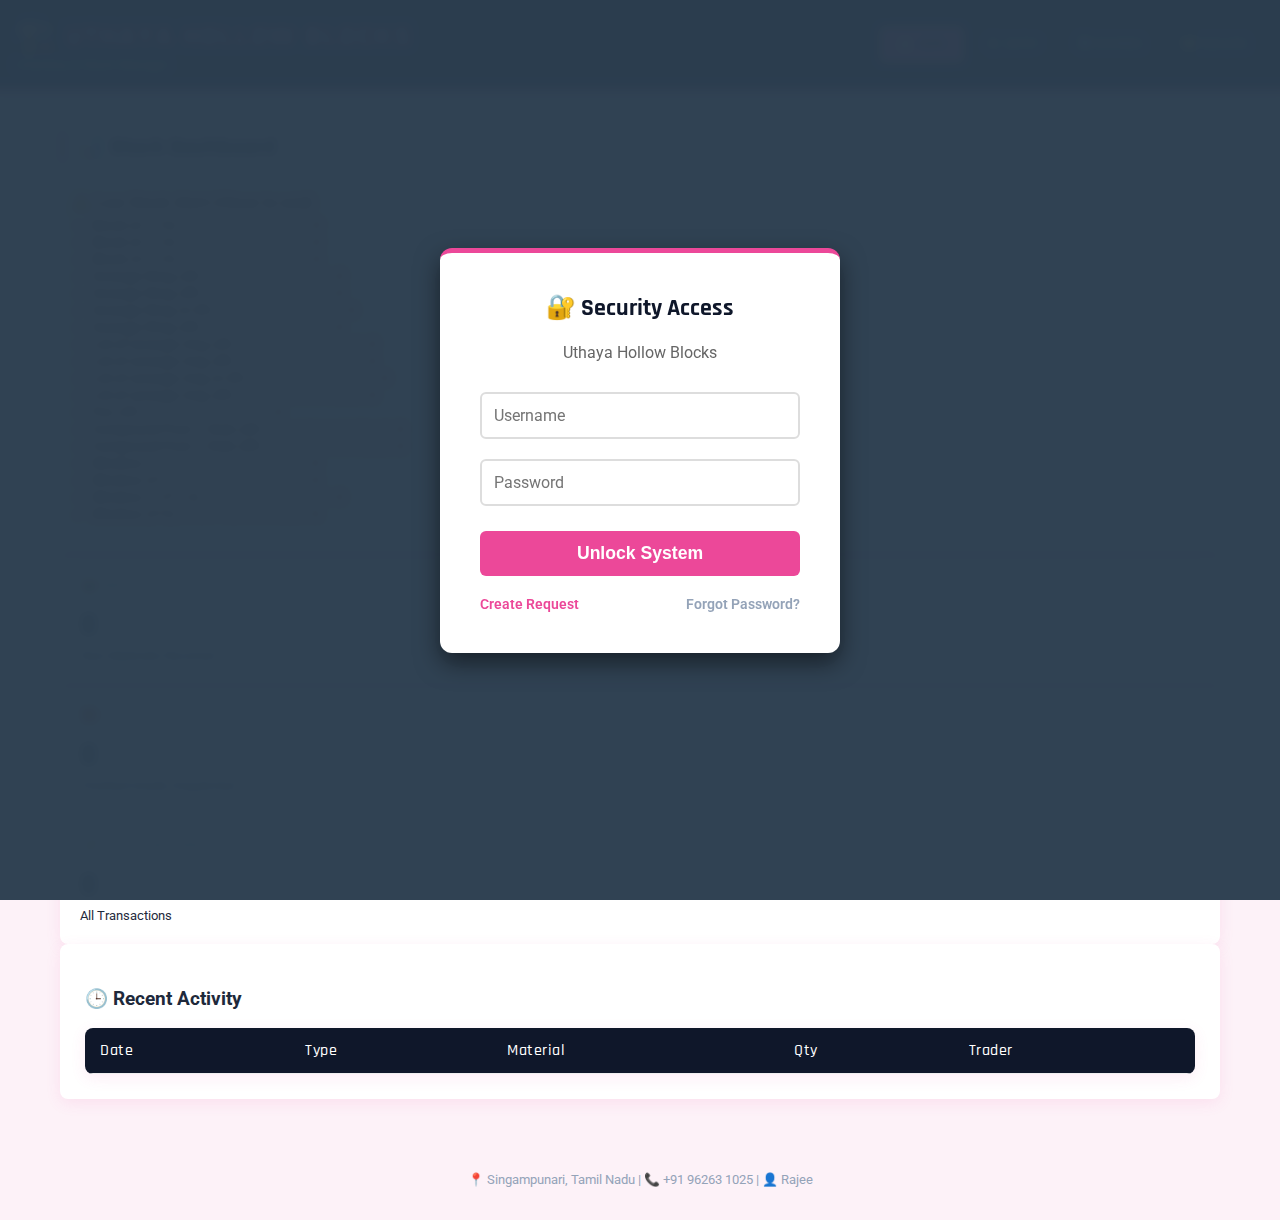
<file: v1 UHB.html>
<!DOCTYPE html>
<html lang="en">

<head>
  <meta charset="UTF-8">
  <meta name="viewport" content="width=device-width, initial-scale=1.0">
  <title>Uthaya Hollow Blocks | Stock Manager</title>
  <link
    href="https://fonts.googleapis.com/css2?family=Rajdhani:wght@400;500;600;700&family=Roboto:wght@400;500&display=swap"
    rel="stylesheet">
  <style>
    :root {
      --primary: #ec4899;
      /* Pink 500 */
      --primary-dark: #be185d;
      /* Pink 700 */
      --dark: #1e293b;
      /* Slate 800 */
      --darker: #0f172a;
      /* Slate 900 */
      --light: #fdf2f8;
      /* Pink 50 */
      --grey: #94a3b8;
      --danger: #ef4444;
      --success: #10b981;
      --card-shadow: 0 4px 15px rgba(236, 72, 153, 0.1);
    }

    * {
      box-sizing: border-box;
    }

    body {
      font-family: 'Roboto', sans-serif;
      background-color: var(--light);
      color: var(--dark);
      margin: 0;
      padding: 0;
      display: flex;
      flex-direction: column;
      min-height: 100vh;
    }

    /* --- Header & Nav --- */
    header {
      background-color: var(--darker);
      color: white;
      padding: 1rem;
      display: flex;
      justify-content: space-between;
      align-items: center;
      border-bottom: 4px solid var(--primary);
      box-shadow: 0 2px 10px rgba(0, 0, 0, 0.2);
    }

    .brand h1 {
      font-family: 'Rajdhani', sans-serif;
      margin: 0;
      font-weight: 700;
      text-transform: uppercase;
      letter-spacing: 1px;
      color: var(--primary);
      display: flex;
      align-items: center;
      gap: 10px;
    }

    .brand p {
      margin: 0;
      font-size: 0.8rem;
      color: var(--grey);
    }

    nav {
      display: flex;
      gap: 5px;
    }

    nav button {
      background: transparent;
      border: 1px solid transparent;
      color: var(--grey);
      padding: 8px 16px;
      border-radius: 4px;
      cursor: pointer;
      font-weight: 600;
      font-family: 'Rajdhani', sans-serif;
      text-transform: uppercase;
      transition: all 0.2s;
      display: flex;
      align-items: center;
      gap: 5px;
    }

    nav button:hover {
      background: rgba(255, 255, 255, 0.1);
      color: white;
    }

    nav button.active {
      background: var(--primary);
      color: var(--darker);
      box-shadow: 0 0 10px rgba(243, 156, 18, 0.4);
    }

    /* --- Layout --- */
    main {
      flex: 1;
      padding: 20px;
      max-width: 1200px;
      margin: 0 auto;
      width: 100%;
    }

    .section {
      display: none;
      animation: fadeIn 0.3s ease-in-out;
    }

    .section.active {
      display: block;
    }

    @keyframes fadeIn {
      from {
        opacity: 0;
        transform: translateY(10px);
      }

      to {
        opacity: 1;
        transform: translateY(0);
      }
    }

    h2 {
      border-left: 5px solid var(--primary);
      padding-left: 10px;
      color: var(--darker);
      font-family: 'Rajdhani', sans-serif;
    }

    /* --- Components --- */
    /* Modal Styles */
    .modal-overlay {
      position: fixed;
      top: 0;
      left: 0;
      width: 100%;
      height: 100%;
      background: rgba(0, 0, 0, 0.5);
      display: none;
      justify-content: center;
      align-items: center;
      z-index: 1000;
      animation: fadeIn 0.2s;
    }

    .modal-content {
      background: white;
      padding: 30px;
      border-radius: 12px;
      width: 90%;
      max-width: 600px;
      /* Wider modal */
      box-shadow: 0 10px 40px rgba(0, 0, 0, 0.3);
      position: relative;
    }

    .modal-checkbox-list {
      display: flex;
      flex-direction: column;
      gap: 10px;
      margin: 15px 0;
    }

    .modal-checkbox-item {
      display: flex;
      align-items: center;
      gap: 10px;
      padding: 8px;
      border: 1px solid #eee;
      border-radius: 4px;
      cursor: pointer;
    }

    .modal-checkbox-item:hover {
      background: #f9f9f9;
      border-color: #ddd;
    }

    /* Bulk Add Area */
    .bulk-add-area {
      grid-column: 1 / -1;
      background: #F4F6F6;
      border: 1px dashed #BDC3C7;
      padding: 15px;
      border-radius: 4px;
      margin-bottom: 20px;
    }

    .bulk-add-area textarea {
      width: 100%;
      margin-top: 10px;
      font-family: monospace;
      padding: 8px;
      border: 1px solid #ddd;
    }

    /* Stats Cards */
    .stats-grid {
      display: grid;
      grid-template-columns: repeat(auto-fit, minmax(200px, 1fr));
      gap: 20px;
      margin-bottom: 30px;
    }

    .stat-card {
      background: white;
      padding: 20px;
      border-radius: 8px;
      box-shadow: var(--card-shadow);
      border-top: 3px solid var(--grey);
    }

    .stat-card.highlight {
      border-top-color: var(--primary);
    }

    .stat-card h3 {
      margin: 0 0 10px;
      font-size: 0.9rem;
      color: var(--grey);
      text-transform: uppercase;
    }

    /* Low Stock Alert Styles */
    .alert-banner {
      background: #FADBD8;
      color: #721C24;
      border: 1px solid #F5C6CB;
      padding: 10px;
      margin-bottom: 20px;
      border-radius: 4px;
      display: none;
      /* Hidden by default */
    }

    .alert-banner h3 {
      margin: 0 0 5px 0;
      font-size: 1rem;
    }

    .alert-list {
      margin: 0;
      padding-left: 20px;
      font-size: 0.9rem;
    }

    .stat-card .value {
      font-size: 2rem;
      font-weight: 700;
      color: var(--darker);
      font-family: 'Rajdhani', sans-serif;
    }

    /* Forms */
    .card {
      background: white;
      padding: 25px;
      border-radius: 8px;
      box-shadow: var(--card-shadow);
      margin-bottom: 20px;
    }

    .form-grid {
      display: grid;
      grid-template-columns: repeat(auto-fit, minmax(200px, 1fr));
      gap: 15px;
      align-items: end;
    }

    .form-group {
      display: flex;
      flex-direction: column;
      gap: 5px;
    }

    label {
      font-size: 0.85rem;
      font-weight: 600;
      color: var(--dark);
    }

    input,
    select,
    textarea {
      padding: 10px;
      border: 2px solid #ddd;
      border-radius: 4px;
      font-size: 1rem;
      font-family: 'Roboto', sans-serif;
      transition: border-color 0.2s;
    }

    input:focus,
    select:focus,
    textarea:focus {
      border-color: var(--primary);
      outline: none;
    }

    button.btn-primary {
      background-color: var(--dark);
      color: white;
      border: none;
      padding: 12px 20px;
      border-radius: 4px;
      cursor: pointer;
      font-weight: 600;
      text-transform: uppercase;
      font-family: 'Rajdhani', sans-serif;
      transition: background 0.2s;
    }

    button.btn-primary:hover {
      background-color: var(--primary);
      color: var(--darker);
    }

    /* Tables */
    .table-container {
      overflow-x: auto;
      background: white;
      border-radius: 8px;
      box-shadow: var(--card-shadow);
    }

    table {
      width: 100%;
      border-collapse: collapse;
      min-width: 600px;
    }

    th,
    td {
      padding: 12px 15px;
      text-align: left;
      border-bottom: 1px solid #eee;
    }

    th {
      background-color: var(--darker);
      color: white;
      font-weight: 500;
      font-family: 'Rajdhani', sans-serif;
      letter-spacing: 0.5px;
    }

    tr:hover {
      background-color: #f9f9f9;
    }

    .badge {
      padding: 4px 8px;
      border-radius: 12px;
      font-size: 0.75rem;
      font-weight: 600;
      text-transform: uppercase;
    }

    .badge-buy {
      background: #E8F8F5;
      color: var(--success);
    }

    .badge-sell {
      background: #FDEDEC;
      color: var(--danger);
    }

    /* Dealer List */
    .dealer-list {
      display: grid;
      gap: 15px;
      grid-template-columns: repeat(auto-fill, minmax(250px, 1fr));
    }

    .dealer-card {
      background: white;
      border-left: 4px solid var(--primary);
      padding: 15px;
      border-radius: 4px;
      box-shadow: var(--card-shadow);
    }

    .dealer-card h4 {
      margin: 0 0 5px;
      color: var(--darker);
    }

    .dealer-card p {
      margin: 0;
      color: var(--grey);
      font-size: 0.9rem;
    }

    footer {
      text-align: center;
      padding: 20px;
      color: var(--grey);
      font-size: 0.8rem;
      margin-top: auto;
    }

    .filters {
      display: flex;
      gap: 10px;
      margin-bottom: 15px;
      flex-wrap: wrap;
    }

    .filters input {
      padding: 8px;
      width: 200px;
    }

    #newMaterialGroup {
      display: none;
      margin-top: 10px;
      background: #FFF3CD;
      padding: 10px;
      border-radius: 4px;
      border: 1px solid #FFEEBA;
    }

    /* --- Input Groups (Inline Buttons) --- */
    .input-group {
      display: flex;
      gap: 10px;
    }

    .input-group select {
      flex: 1;
      min-width: 0;
      /* Fix flex issue */
    }

    .btn-inline-del {
      min-width: 50px;
      flex-shrink: 0;
      padding: 0;
      background: #fee;
      border: 1px solid #fcc;
      color: red;
      border-radius: 4px;
      cursor: pointer;
      display: none;
      align-items: center;
      justify-content: center;
      font-size: 1.4rem;
    }

    .btn-inline-del:hover {
      background: #fdd;
    }

    /* --- Data Management Section (Transparent) --- */
    .data-management {
      margin-top: 50px;
      padding: 20px;
      border-top: 2px dashed #ddd;
      opacity: 0.4;
      transition: opacity 0.3s;
      font-family: 'Courier New', monospace;
      /* Monospace for "technical" feel */
    }

    .data-management:hover {
      opacity: 1;
    }

    .data-management h3 {
      font-size: 1rem;
      color: var(--grey);
      text-transform: uppercase;
      margin-bottom: 15px;
    }

    .dm-grid {
      display: grid;
      grid-template-columns: repeat(auto-fill, minmax(250px, 1fr));
      gap: 15px;
    }

    /* Toggle Switch for Type */
    .type-toggle {
      display: flex;
      gap: 10px;
      margin-bottom: 20px;
    }

    .type-option {
      flex: 1;
      text-align: center;
      padding: 10px;
      border: 2px solid #ddd;
      border-radius: 4px;
      cursor: pointer;
      font-weight: bold;
      color: #aaa;
    }

    .type-option.active.buy {
      background-color: #E8F8F5;
      border-color: var(--success);
      color: var(--success);
    }

    .type-option.active.sell {
      background-color: #FDEDEC;
      border-color: var(--danger);
      color: var(--danger);
    }

    .dm-card {
      background: #fdfdfd;
      border: 1px solid #eee;
      padding: 10px;
      border-radius: 4px;
    }

    .dm-header {
      display: flex;
      justify-content: space-between;
      align-items: center;
      font-weight: bold;
      margin-bottom: 5px;
      color: var(--dark);
    }

    .dm-sizes {
      padding-left: 10px;
      border-left: 2px solid #eee;
      margin-top: 5px;
    }

    .dm-size-item {
      display: flex;
      justify-content: space-between;
      font-size: 0.85rem;
      padding: 2px 0;
      color: var(--grey);
    }

    .btn-icon {
      border: none;
      background: none;
      cursor: pointer;
      font-size: 1rem;
      opacity: 0.6;
      transition: opacity 0.2s;
    }

    .btn-icon:hover {
      opacity: 1;
      transform: scale(1.1);
    }

    /* Login System */
    #login-overlay {
      position: fixed;
      top: 0;
      left: 0;
      width: 100%;
      height: 100%;
      background: rgba(44, 62, 80, 0.98);
      z-index: 9999;
      display: flex;
      justify-content: center;
      align-items: center;
      backdrop-filter: blur(5px);
    }

    .login-box {
      background: white;
      padding: 40px;
      border-radius: 12px;
      width: 100%;
      max-width: 400px;
      box-shadow: 0 10px 25px rgba(0, 0, 0, 0.5);
      text-align: center;
      border-top: 5px solid var(--primary);
    }

    .login-box h2 {
      margin-top: 0;
      color: var(--darker);
      border: none;
      padding: 0;
      margin-bottom: 20px;
    }

    #signup-view,
    #forgot-view {
      display: none;
    }

    .login-input {
      width: 100%;
      padding: 12px;
      margin: 10px 0;
      border: 2px solid #ddd;
      border-radius: 6px;
      font-size: 1rem;
      transition: border-color 0.3s;
    }

    .login-input:focus {
      border-color: var(--primary);
      outline: none;
    }

    .btn-login {
      width: 100%;
      padding: 12px;
      background: var(--primary);
      color: white;
      border: none;
      border-radius: 6px;
      font-size: 1.1rem;
      font-weight: bold;
      cursor: pointer;
      margin-top: 15px;
      transition: background 0.3s;
    }

    .btn-login:hover {
      background: var(--primary-dark);
    }

    .login-error {
      color: var(--danger);
      margin-top: 10px;
      font-weight: bold;
      display: none;
    }

    .login-box a {
      color: var(--primary);
      text-decoration: none;
      font-size: 0.9rem;
      font-weight: 600;
    }

    .login-box a:hover {
      text-decoration: underline;
    }

    /* Role Based Hiding */
    body.no-edit button[title="Edit"] {
      display: none !important;
    }

    body.no-delete button[title="Delete"],
    body.no-delete .btn-inline-del {
      display: none !important;
    }

    /* Ensure Action Buttons in User Modal are VISIBLE to Master */
    /* Master does NOT have .no-edit class, so this is fine. 
       Issue might be specificity or btn-inline-del being used elsewhere. 
       Let's ensure .btn-inline-del is visible by default. */

    body.no-entry .nav-entry-btn {
      display: none !important;
    }
  </style>
</head>

<body>

  <header>
    <div class="brand">
      <h1>🏗️ Uthaya Hollow Blocks</h1>
      <p>Inventory & Stock Manager</p>
    </div>
    <nav>
      <button onclick="navigate('home')" id="nav-home" class="active">🏠 Home</button>
      <button onclick="navigate('entry')" id="nav-entry">➕ Entry</button>
      <button onclick="navigate('records')" id="nav-records">� Records</button>
      <button onclick="navigate('dealers')" id="nav-dealers">🤝 Dealers</button>
    </nav>
  </header>

  <main>
    <!-- HOME / DASHBOARD -->
    <section id="home" class="active section">
      <h2>📊 Stock Dashboard</h2>

      <div id="lowStockAlert" class="alert-banner">
        <h3>⚠️ Low Stock Alert (Close to end)</h3>
        <ul id="lowStockList" class="alert-list"></ul>
      </div>

      <div class="stat-container">
        <div class="stat-card highlight">
          <h3>📦 Material Stock In</h3>
          <div class="value" id="stat-in">0</div>
          <small>Raw Materials Received</small>
        </div>
        <div class="stat-card highlight">
          <h3>🧱 Products Sold</h3>
          <div class="value" id="stat-out">0</div>
          <small>Finished Goods Dispatched</small>
        </div>
        <div class="stat-card">
          <h3>📝 Total Records</h3>
          <div class="value" id="stat-total">0</div>
          <small>All Transactions</small>
        </div>
      </div>

      <div class="card">
        <h3>🕒 Recent Activity</h3>
        <div class="table-container">
          <table>
            <thead>
              <tr>
                <th>Date</th>
                <th>Type</th>
                <th>Material</th>
                <th>Qty</th>
                <th>Trader</th>
              </tr>
            </thead>
            <tbody id="recent-table-body">
              <!-- Populated by JS -->
            </tbody>
          </table>
        </div>
      </div>
    </section>

    <!-- ENTRY SECTION (Form Only) -->
    <section id="entry" class="section">
      <h2>➕ New Transaction</h2>
      <div class="card">
        <form id="tradeForm">
          <!-- Transaction Type Toggle -->
          <div class="type-toggle">
            <div class="type-option" id="opt-buy" onclick="setTxType('buy')">🟢 Stock In (Buy)</div>
            <div class="type-option active sell" id="opt-sell" onclick="setTxType('sell')">🔴 Stock Out (Sell)</div>
          </div>
          <input type="hidden" id="t-type" value="sell">
          <input type="hidden" id="t-id"> <!-- For Editing -->

          <div class="form-grid">
            <!-- Date -->
            <div class="form-group">
              <label>Date</label>
              <input type="date" id="t-date" required>
            </div>

            <!-- Trader -->
            <div class="form-group">
              <label>Buyer Name</label>
              <input type="text" id="t-name" list="traderList" placeholder="Search or type name..." required
                oninput="fillContact()">
              <datalist id="traderList"></datalist>
            </div>

            <div class="form-group">
              <label>Contact</label>
              <input type="text" id="t-contact" placeholder="Phone Number">
            </div>

            <!-- Product -->
            <div class="form-group">
              <label>Product</label>
              <div class="input-group">
                <select id="t-product" required onchange="handleProductChange()">
                  <option value="">Select Product...</option>
                </select>
                <button type="button" id="btn-del-prod" class="btn-inline-del" onclick="deleteCurrentProduct()"
                  title="Delete this product">🗑️</button>
              </div>
            </div>

            <!-- Size -->
            <div class="form-group">
              <label>Size</label>
              <div class="input-group">
                <select id="t-size" required onchange="handleSizeChange()">
                  <option value="">Select Product First...</option>
                </select>
                <button type="button" id="btn-del-size" class="btn-inline-del" onclick="deleteCurrentSize()"
                  title="Delete this size">🗑️</button>
              </div>
            </div>

            <!-- Quantity -->
            <div class="form-group">
              <label>Quantity</label>
              <input type="number" id="t-qty" placeholder="Units" required>
            </div>
          </div>

          <!-- Dynamic Input for "New Product" -->
          <div id="newProductGroup"
            style="display:none; margin-top:10px; background:#e8f4fd; padding:10px; border-radius:4px;">
            <label style="color:#2980b9;">✨ New Product Name:</label>
            <input type="text" id="t-custom-product" placeholder="e.g. Paver Block">
          </div>

          <!-- Dynamic Input for "New Size" -->
          <div id="newSizeGroup"
            style="display:none; margin-top:10px; background:#e8f4fd; padding:10px; border-radius:4px;">
            <label style="color:#2980b9;">📏 New Size:</label>
            <input type="text" id="t-custom-size" placeholder="e.g. 10 x 10">
          </div>

          <div class="form-group" style="margin-top:15px;">
            <label>Notes</label>
            <textarea id="t-notes" rows="1" placeholder="Optional details..."></textarea>
          </div>

          <div style="margin-top: 20px; text-align: right; display:flex; justify-content:flex-end; gap:10px;">
            <button type="button" id="btn-cancel"
              style="display:none; background:#ccc; border:none; padding:12px 20px; border-radius:4px; cursor:pointer;"
              onclick="cancelEdit()">❌ Cancel</button>
            <button type="submit" class="btn-primary" id="btn-submit">📤 Record Sale</button>
          </div>
        </form>
      </div>
    </section>

    <!-- RECORDS SECTION (Table + Catalog) -->
    <section id="records" class="section">
      <h2>📋 Sales & Stock Records</h2>
      <div class="table-container">
        <table>
          <thead>
            <tr>
              <th>Date</th>
              <th>Buyer</th>
              <th>Contact</th>
              <th>Type</th>
              <th>Product</th>
              <th>Size</th>
              <th>Qty</th>
              <th>Notes</th>
              <th>Action</th>
            </tr>
            <!-- Filter Row -->
            <tr style="background:#f1f1f1;">
              <td style="padding:5px;"><input type="date" id="f-date-start" onchange="renderTable()"
                  style="width:100%; font-size:0.8rem; padding:4px;"></td>
              <td style="padding:5px;"><input type="text" id="f-buyer" onkeyup="renderTable()" placeholder="Filter..."
                  style="width:100%; font-size:0.8rem; padding:4px;"></td>
              <td style="padding:5px;"></td>
              <td style="padding:5px;">
                <select id="f-type" onchange="renderTable()" style="width:100%; font-size:0.8rem; padding:4px;">
                  <option value="all">All</option>
                  <option value="buy">In</option>
                  <option value="sell">Out</option>
                </select>
              </td>
              <td style="padding:5px;"><input type="text" id="f-product" onkeyup="renderTable()"
                  placeholder="Product..." style="width:100%; font-size:0.8rem; padding:4px;"></td>
              <td style="padding:5px;"><input type="text" id="f-size" onkeyup="renderTable()" placeholder="Size..."
                  style="width:100%; font-size:0.8rem; padding:4px;"></td>
              <td colspan="3" style="text-align:right; padding:5px;">
                <button onclick="exportReport()"
                  style="background:#27AE60; color:white; border:none; padding:5px 10px; border-radius:4px; cursor:pointer;">📥
                  Export View</button>
              </td>
            </tr>
          </thead>
          <tbody id="full-table-body">
            <!-- Populated by JS -->
          </tbody>
        </table>
      </div>

      <!-- DATA MANAGEMENT (Transparent Section) -->
      <div class="data-management">
        <h3>🛠️ Catalog Manager (Edit/Delete Products)</h3>
        <p style="font-size:0.8rem; margin-bottom:15px;">Manage your products and sizes here. Hover to see details.</p>
        <div id="catalog-manager" class="dm-grid">
          <!-- Populated by JS -->
        </div>
      </div>
    </section>

    <!-- DEALERS SECTION -->
    <section id="dealers" class="section">
      <h2>🤝 Dealer Directory</h2>
      <div class="filters">
        <input type="text" id="dealer-search" placeholder="🔍 Find dealer..." onkeyup="renderDealers()">
      </div>
      <div id="dealer-grid" class="dealer-list">
        <!-- Dealer cards go here -->
      </div>
    </section>
  </main>

  <footer>
    <p>📍 Singampunari, Tamil Nadu | 📞 +91 96263 1025 | 👤 Rajee</p>
  </footer>

  <script>
    // --- AUTHENTICATION SYSTEM ---
    const auth = {
      master: { user: 'Developer', pass: 'Sanmugapriyan' },
      users: JSON.parse(localStorage.getItem('UHD_USERS')) || [],
      requests: JSON.parse(localStorage.getItem('UHD_PASS_REQUESTS')) || [], // [ {user, time} ]
      signupRequests: JSON.parse(localStorage.getItem('UHD_SIGNUP_REQUESTS')) || [], // [ {user, pass, time} ]
      currentUser: null,

      init() {
        // Force Login on Reload
        this.renderUserList();

        // Allow Enter key on login
        const passField = document.getElementById('login-pass');
        if (passField) {
          passField.addEventListener('keypress', function (e) {
            if (e.key === 'Enter') auth.login();
          });
        }
      },

      toggleResetView(show) {
        document.getElementById('login-view').style.display = show ? 'none' : 'block';
        document.getElementById('reset-view').style.display = show ? 'block' : 'none';
        document.getElementById('login-error').style.display = 'none';
      },

      requestReset() {
        const u = document.getElementById('reset-user').value.trim();
        if (!u) return alert("Please enter your username.");

        // Check if user exists (case-insensitive)
        const exists = this.users.find(usr => usr.user.toLowerCase() === u.toLowerCase());
        if (!exists && u.toLowerCase() !== this.master.user.toLowerCase()) {
          return alert("❌ User not found!");
        }

        // Check if already requested
        if (this.requests.find(r => r.user.toLowerCase() === u.toLowerCase())) {
          return alert("⚠️ Request already sent! Ask Master to check.");
        }

        this.requests.push({ user: u, time: new Date().toLocaleString() });
        localStorage.setItem('UHD_PASS_REQUESTS', JSON.stringify(this.requests));

        alert("✅ Request Sent! Ask the Master to approve it.");
        this.toggleResetView(false);
      },

      login() {
        const uInput = document.getElementById('login-user').value.trim();
        const pInput = document.getElementById('login-pass').value.trim();
        const err = document.getElementById('login-error');

        if (!uInput || !pInput) return;

        // Normalize for checking
        const u = uInput.toLowerCase();
        const p = pInput; // Passwords are case sensitive usually, but for simplicity here we keep strict

        // 1. Check Master
        if (u === this.master.user.toLowerCase() && p === this.master.pass) {
          this.completeLogin(this.master.user, 'Master'); // Use canonical name
          return;
        }

        // 2. Check Other Users (Case Insensitive Username)
        // Fixed: Added safety check (usr && usr.user) to prevent crash if data is corrupted
        const found = this.users.find(usr => usr && usr.user && usr.user.toLowerCase() === u && usr.pass === p);

        if (found) {
          this.completeLogin(found.user, found.role || 'Manager');
          return;
        }

        // Debug help: Check if user exists but password failed
        const exists = this.users.find(usr => usr && usr.user && usr.user.toLowerCase() === u);
        if (exists && exists.pass !== p) {
          console.warn("Login Failed: Password Incorrect for " + u);
        }

        // Fail
        err.style.display = 'block';
        err.textContent = '🚫 Access Denied: Invalid Credentials';
        this.shakeLogin();
      },

      completeLogin(user, role) {
        this.currentUser = { user, role };
        document.getElementById('login-overlay').style.display = 'none';
        document.getElementById('login-error').style.display = 'none';

        this.applyPermissions(role);

        // Notify Master of Requests
        const totalReqs = this.requests.length + (this.signupRequests ? this.signupRequests.length : 0);
        if (role === 'Master' && totalReqs > 0) {
          setTimeout(() => {
            alert(`🔔 You have pending requests! Check the Users menu.`);
            const btn = document.getElementById('nav-users');
            if (btn) btn.innerHTML = '🔐 Users <span style="color:red">●</span>';
          }, 500);
        }
      },

      toggleSignupView(show) {
        document.getElementById('login-view').style.display = show ? 'none' : 'block';
        document.getElementById('signup-view').style.display = show ? 'block' : 'none';
        document.getElementById('reset-view').style.display = 'none';
        document.getElementById('login-error').style.display = 'none';
      },

      handleSignup() {
        const u = document.getElementById('signup-user').value.trim();
        const p = document.getElementById('signup-pass').value.trim();

        if (!u || !p) return alert("Enter username and password");
        if (this.users.find(usr => usr.user.toLowerCase() === u.toLowerCase()) || u.toLowerCase() === this.master.user.toLowerCase()) {
          return alert("Username already exists");
        }

        if (!this.signupRequests) this.signupRequests = [];
        if (this.signupRequests.find(r => r.user.toLowerCase() === u.toLowerCase())) {
          return alert("Request already pending");
        }

        this.signupRequests.push({ user: u, pass: p, time: new Date().toLocaleString() });
        localStorage.setItem('UHD_SIGNUP_REQUESTS', JSON.stringify(this.signupRequests));

        alert("✅ Request Sent! Ask Master for approval.");
        this.toggleSignupView(false);
      },

      approveSignup(reqUser) {
        const req = this.signupRequests.find(r => r.user === reqUser);
        if (!req) return;

        this.openUserProfile(req.user, req.pass, true);
      },

      openUserProfile(uName, pass = '', isNew = false) {
        const user = this.users.find(u => u.user === uName);
        const isSignup = !user && isNew;

        document.getElementById('profile-title').innerText = isSignup ? `Approve user: ${uName}` : `Edit Profile: ${uName}`;
        document.getElementById('prof-user').value = uName;
        document.getElementById('prof-pass').value = user ? user.pass : pass;
        document.getElementById('prof-role').value = user ? (user.role || 'Worker') : 'Worker';

        const perms = (user && user.permissions) ? user.permissions : { add: true, edit: false, delete: false, reports: false };
        document.getElementById('p-add').checked = perms.add;
        document.getElementById('p-edit').checked = perms.edit;
        document.getElementById('p-delete').checked = perms.delete;
        document.getElementById('p-reports').checked = perms.reports;

        document.getElementById('userProfileModal').style.display = 'flex';
        if (!isSignup) document.getElementById('userModal').style.display = 'none';
      },

      applyRoleDefaults() {
        const role = document.getElementById('prof-role').value;
        const defaults = {
          'Owner': { add: true, edit: true, delete: true, reports: true },
          'Worker': { add: true, edit: false, delete: false, reports: false },
          'Guest': { add: false, edit: false, delete: false, reports: true }
        };
        const perms = defaults[role] || defaults['Guest'];
        document.getElementById('p-add').checked = perms.add;
        document.getElementById('p-edit').checked = perms.edit;
        document.getElementById('p-delete').checked = perms.delete;
        document.getElementById('p-reports').checked = perms.reports;
        const pLimits = document.getElementById('p-limits');
        if (pLimits) pLimits.checked = perms.reports || (role === 'Owner');
      },

      saveUserProfile() {
        const u = document.getElementById('prof-user').value;
        const p = document.getElementById('prof-pass').value;
        const r = document.getElementById('prof-role').value;
        const perms = {
          add: document.getElementById('p-add').checked,
          edit: document.getElementById('p-edit').checked,
          delete: document.getElementById('p-delete').checked,
          reports: document.getElementById('p-reports').checked
        };

        let user = this.users.find(usr => usr.user === u);
        if (user) {
          user.pass = p;
          user.role = r;
          user.permissions = perms;
        } else {
          this.users.push({ user: u, pass: p, role: r, permissions: perms });
          this.signupRequests = this.signupRequests.filter(req => req.user !== u);
          localStorage.setItem('UHD_SIGNUP_REQUESTS', JSON.stringify(this.signupRequests));
        }

        localStorage.setItem('UHD_USERS', JSON.stringify(this.users));
        this.renderUserList();
        this.applyPermissions(this.currentUser.role);

        document.getElementById('userProfileModal').style.display = 'none';
        this.openUserModal(); // Return to previous management list

        alert("✅ Profile Updated Successfully");
      },

      denySignup(reqUser, confirmReq = true) {
        if (confirmReq && !confirm("Deny this signup?")) return;
        this.signupRequests = this.signupRequests.filter(r => r.user !== reqUser);
        localStorage.setItem('UHD_SIGNUP_REQUESTS', JSON.stringify(this.signupRequests));
        this.renderUserList();
      },

      applyPermissions(role) {
        const isMaster = role === 'Master';
        const perms = isMaster ?
          { add: true, edit: true, delete: true, reports: true } :
          (this.currentUser.permissions || { add: true, edit: false, delete: false, reports: false });

        this.currentUser.permissions = perms;

        // Toggle Master Controls
        if (isMaster) this.showMasterControls();

        // Enforce Navigation Visibility
        this.toggleElement('nav-entry', perms.add || isMaster);
        this.toggleElement('nav-dealers', perms.reports || isMaster);
        this.toggleElement('catalog-manager', isMaster);

        // Reports View
        const repBtn = document.querySelector('[onclick="navigate(\'reports\')"]');
        if (repBtn) repBtn.style.display = (perms.reports || isMaster) ? 'block' : 'none';

        // Action permissions via body classes
        if (isMaster || perms.edit) document.body.classList.remove('no-edit');
        else document.body.classList.add('no-edit');

        if (isMaster || perms.delete) document.body.classList.remove('no-delete');
        else document.body.classList.add('no-delete');

        refreshAll();
        if (!perms.add && !isMaster) navigate('home');
      },

      toggleElement(id, show) {
        const el = document.getElementById(id);
        if (el) el.style.display = show ? '' : 'none';
      },

      shakeLogin() {
        const box = document.querySelector('.login-box');
        if (!box) return; // safety
        box.style.transform = 'translateX(10px)';
        setTimeout(() => box.style.transform = 'translateX(-10px)', 100);
        setTimeout(() => box.style.transform = 'translateX(0)', 200);
      },

      // User Management (Master Only)
      openUserModal() {
        if (this.currentUser?.role !== 'Master') return;
        document.getElementById('userModal').style.display = 'flex';
        this.renderUserList();
      },

      closeUserModal() {
        document.getElementById('userModal').style.display = 'none';
      },

      addUser() {
        if (this.currentUser?.role !== 'Master') return;
        const u = document.getElementById('new-u-name').value.trim();
        const p = document.getElementById('new-u-pass').value.trim();
        const r = document.getElementById('new-u-role').value;

        if (!u || !p) return alert("Enter username and password");
        if (u.toLowerCase() === this.master.user.toLowerCase()) return alert("Cannot duplicate Master");
        if (this.users.find(usr => usr.user.toLowerCase() === u.toLowerCase())) return alert("User already exists");

        this.users.push({ user: u, pass: p, role: r });
        localStorage.setItem('UHD_USERS', JSON.stringify(this.users));

        document.getElementById('new-u-name').value = '';
        document.getElementById('new-u-pass').value = '';
        this.renderUserList();
        alert(`✅ ${r} Added`);
      },

      removeUser(uName) {
        if (this.currentUser?.role !== 'Master') return;
        if (!confirm(`Remove user "${uName}"?`)) return;

        this.users = this.users.filter(usr => usr.user !== uName);
        localStorage.setItem('UHD_USERS', JSON.stringify(this.users));
        this.renderUserList();
      },

      grantReset(reqUser) {
        const newPass = Math.floor(1000 + Math.random() * 9000).toString(); // 4 digit pin

        // Update user password
        const userIdx = this.users.findIndex(u => u.user === reqUser);
        if (userIdx !== -1) {
          this.users[userIdx].pass = newPass;
          localStorage.setItem('UHD_USERS', JSON.stringify(this.users));
        }

        // Remove Request
        this.requests = this.requests.filter(r => r.user !== reqUser);
        localStorage.setItem('UHD_PASS_REQUESTS', JSON.stringify(this.requests));

        this.renderUserList();
        alert(`✅ Password Reset!\n\nUser: ${reqUser}\nNew Password: ${newPass}\n\nPlease tell them immediately.`);
      },

      denyReset(reqUser) {
        if (!confirm("Deny this request?")) return;
        this.requests = this.requests.filter(r => r.user !== reqUser);
        localStorage.setItem('UHD_PASS_REQUESTS', JSON.stringify(this.requests));
        this.renderUserList();
      },

      renderUserList() {
        const tbody = document.getElementById('user-list-body');
        if (!tbody) return;

        let html = '';

        // 1. Password Reset Requests
        if (this.requests.length > 0) {
          html += `<tr><td colspan="3" style="background:#fee; font-weight:bold; color:red; text-align:center;">🔔 Password Reset Requests</td></tr>`;
          this.requests.forEach(req => {
            html += `
                    <tr style="background:#fff5f5;">
                        <td>${req.user} <br><small style="color:#666">${req.time}</small></td>
                        <td><i>Requested Reset</i></td>
                        <td>
                            <button onclick="auth.grantReset('${req.user}')" class="btn-primary" style="padding:2px 8px; font-size:0.8rem;">Grant</button>
                            <button onclick="auth.denyReset('${req.user}')" style="color:red; border:none; background:none; cursor:pointer;">❌</button>
                        </td>
                    </tr>
                `;
          });
        }

        // 2. Signup Requests
        if (this.signupRequests && this.signupRequests.length > 0) {
          html += `<tr><td colspan="3" style="background:#fdf2f8; font-weight:bold; color:var(--primary); text-align:center;">✨ Signup Requests</td></tr>`;
          this.signupRequests.forEach(req => {
            html += `
                    <tr style="background:#fff5f7;">
                        <td>${req.user} <br><small style="color:#666">${req.time}</small></td>
                        <td>Pass: <span style="background:#eee; padding:2px 4px; border-radius:4px;">${req.pass}</span></td>
                        <td>
                            <button onclick="auth.approveSignup('${req.user}')" class="btn-primary" style="padding:2px 8px; font-size:0.8rem; background:var(--primary);">Approve</button>
                            <button onclick="auth.denySignup('${req.user}')" style="color:red; border:none; background:none; cursor:pointer;">❌</button>
                        </td>
                    </tr>
                `;
          });
        }

        if (this.requests.length > 0 || (this.signupRequests && this.signupRequests.length > 0)) {
          html += `<tr><td colspan="3" style="border-bottom:2px solid #ddd;"></td></tr>`;
        }

        // 3. User List
        html += `
            <tr style="background:#FFF3CD">
                <td>${this.master.user}</td>
                <td><b>MASTER</b></td>
                <td>-</td>
            </tr>
        `;

        this.users.forEach(usr => {
          html += `
                    <tr onclick="auth.openUserProfile('${usr.user}')" style="cursor:pointer;">
                        <td>${usr.user} <br><small style="background:#f1f5f9; padding:2px 4px;">Pass: ${usr.pass}</small></td>
                        <td>${usr.role || 'Worker'}</td>
                        <td>
                            <button onclick="event.stopPropagation(); auth.removeUser('${usr.user}')" 
                                    class="btn-inline-del" 
                                    style="display:inline-block; color:red; border:1px solid red; background:#fee; padding:2px 6px; cursor:pointer;">
                                Remove
                            </button>
                        </td>
                    </tr>
                `;
        });
        tbody.innerHTML = html;

        // Check badge update
        const btn = document.getElementById('nav-users');
        if (btn) {
          const total = this.requests.length + (this.signupRequests ? this.signupRequests.length : 0);
          if (total > 0) btn.innerHTML = '🔐 Users <span style="color:red">●</span>';
          else btn.innerHTML = '🔐 Users';
        }
      },

      showMasterControls() {
        // Add User Mgmt Button to Nav if not exists
        if (!document.getElementById('nav-users')) {
          const nav = document.querySelector('nav');
          const btn = document.createElement('button');
          btn.id = 'nav-users';
          btn.innerHTML = this.requests.length > 0 ? '🔐 Users <span style="color:red">●</span>' : '🔐 Users';
          btn.onclick = () => auth.openUserModal();
          btn.style.color = 'var(--grey)';
          btn.style.borderColor = 'var(--primary)';
          // Insert before Dealers or at end
          nav.appendChild(btn);
        }
      }
    };

    // Init Auth on Load
    window.addEventListener('load', () => auth.init());


    // --- State Management ---
    const DB_KEYS = {
      TX: 'uhb_transactions',
      TX: 'udt_tx_v2',
      TRADERS: 'udt_traders_v2',
      CATALOG: 'udt_catalog_v2'
    };

    // Updated Catalog based on user request
    const DEFAULT_CATALOG = {
      'Block': ['6 7 15', '6 7 12', '4 7 12'],
      'Sewage Ring': ['2f', '3f', '3.5f', '4f'],
      'Lid of sewage ring': ['2f', '3f', '3.5f', '4f'],
      'Pot': ['2f'],
      'Compound Post + Slab': ['6f', '8f'],
      'Window': ['1*1', '2*1', '1.5*1.5', '2*2'],
      'Hen plate': [],
      'Exhaust cover': []
    };

    let state = {
      transactions: JSON.parse(localStorage.getItem(DB_KEYS.TX)) || [],
      traders: JSON.parse(localStorage.getItem(DB_KEYS.TRADERS)) || {},
      catalog: JSON.parse(localStorage.getItem(DB_KEYS.CATALOG)) || DEFAULT_CATALOG,
      auditLog: JSON.parse(localStorage.getItem('UHD_AUDIT_LOG')) || [] // New Audit Log
    };

    // --- Init ---
    document.addEventListener('DOMContentLoaded', () => {
      document.getElementById('t-date').valueAsDate = new Date();
      updateProducts();
      updateTraderDataList();
      refreshAll();
    });

    function saveData() {
      localStorage.setItem(DB_KEYS.TX, JSON.stringify(state.transactions));
      localStorage.setItem(DB_KEYS.TRADERS, JSON.stringify(state.traders));
      localStorage.setItem(DB_KEYS.CATALOG, JSON.stringify(state.catalog));
      localStorage.setItem('UHD_AUDIT_LOG', JSON.stringify(state.auditLog));
    }

    function logAudit(action, details) {
      state.auditLog.push({
        timestamp: new Date().toISOString(),
        action: action,
        details: details,
        userTime: new Date().toLocaleString()
      });
      saveData();
    }

    function refreshAll() {
      renderDashboard();
      renderTable();
      renderDealers();
      updateTraderDataList();
    }

    // --- Navigation ---
    window.navigate = (pageId) => {
      document.querySelectorAll('.section').forEach(el => el.classList.remove('active'));
      document.querySelectorAll('nav button').forEach(el => el.classList.remove('active'));

      document.getElementById(pageId).classList.add('active');
      document.getElementById(`nav-${pageId}`).classList.add('active');
    };

    window.setTxType = (type) => {
      document.getElementById('t-type').value = type;

      // Visual Update
      document.getElementById('opt-buy').className = `type-option ${type === 'buy' ? 'active buy' : ''}`;
      document.getElementById('opt-sell').className = `type-option ${type === 'sell' ? 'active sell' : ''}`;

      // Update Button Text
      const submitBtn = document.getElementById('btn-submit');
      if (document.getElementById('t-id').value) {
        submitBtn.textContent = type === 'buy' ? '💾 Update Stock In' : '💾 Update Sale';
      } else {
        submitBtn.textContent = type === 'buy' ? '📥 Add Stock' : '📤 Record Sale';
      }
    };

    // --- Core Logic ---

    function updateProducts() {
      const select = document.getElementById('t-product');
      select.innerHTML = '<option value="">Select Product...</option>';

      Object.keys(state.catalog).forEach(prod => {
        select.add(new Option(prod, prod));
      });

      select.add(new Option("➕ Add New Product...", "NEW_PROD"));
      handleProductChange();
    }

    function handleProductChange() {
      const prodSelect = document.getElementById('t-product');
      const val = prodSelect.value;
      const customGroup = document.getElementById('newProductGroup');
      const customInput = document.getElementById('t-custom-product');
      const delBtn = document.getElementById('btn-del-prod');

      // Show/Hide Delete Button
      if (val && val !== 'NEW_PROD') {
        delBtn.style.display = 'flex';
      } else {
        delBtn.style.display = 'none';
      }

      // Toggle New Product Input
      if (val === 'NEW_PROD') {
        customGroup.style.display = 'block';
        customInput.setAttribute('required', 'true');
        // Clear size dropdown when adding new product
        updateSizes(null);
      } else {
        customGroup.style.display = 'none';
        customInput.removeAttribute('required');
        customInput.value = '';
        updateSizes(val);
      }
    }

    function updateSizes(productName) {
      const sizeSelect = document.getElementById('t-size');
      sizeSelect.innerHTML = '<option value="">Select Size...</option>';

      if (!productName) {
        sizeSelect.add(new Option("➕ Add New Size...", "NEW_SIZE")); // Allow adding size for new product
        handleSizeChange();
        return;
      }

      const sizes = state.catalog[productName] || [];
      sizes.forEach(s => sizeSelect.add(new Option(s, s)));

      sizeSelect.add(new Option("➕ Add New Size...", "NEW_SIZE"));
      handleSizeChange();
    }

    function handleSizeChange() {
      const sizeSelect = document.getElementById('t-size');
      const val = sizeSelect.value;
      const customGroup = document.getElementById('newSizeGroup');
      const customInput = document.getElementById('t-custom-size');
      const delBtn = document.getElementById('btn-del-size');

      // Show/Hide Delete Button
      if (val && val !== 'NEW_SIZE') {
        delBtn.style.display = 'flex';
      } else {
        delBtn.style.display = 'none';
      }

      if (val === 'NEW_SIZE') {
        customGroup.style.display = 'block';
        customInput.setAttribute('required', 'true');
      } else {
        customGroup.style.display = 'none';
        customInput.removeAttribute('required');
        customInput.value = '';
      }
    }

    function deleteCurrentProduct() {
      const prod = document.getElementById('t-product').value;
      if (prod && confirm(`Delete product "${prod}" and all its sizes permanently?`)) {
        delete state.catalog[prod];
        saveData();
        updateProducts(); // Will reset selection
        refreshAll(); // Update bottom manager view too
      }
    }

    function deleteCurrentSize() {
      const prod = document.getElementById('t-product').value;
      const size = document.getElementById('t-size').value;
      if (prod && size && confirm(`Delete size "${size}" from "${prod}"?`)) {
        state.catalog[prod] = state.catalog[prod].filter(s => s !== size);
        saveData();
        updateSizes(prod); // Refresh sizes to remove deleted one
        refreshAll();
      }
    }

    function fillContact() {
      const name = document.getElementById('t-name').value.trim();
      if (state.traders[name]) {
        document.getElementById('t-contact').value = state.traders[name];
      }
    }

    function updateTraderDataList() {
      const list = document.getElementById('traderList');
      list.innerHTML = '';
      Object.keys(state.traders).forEach(name => {
        const opt = document.createElement('option');
        opt.value = name;
        list.appendChild(opt);
      });
    }

    // --- Form Submission ---
    document.getElementById('tradeForm').addEventListener('submit', (e) => {
      e.preventDefault();

      let product = document.getElementById('t-product').value;
      let size = document.getElementById('t-size').value;
      const newProdName = document.getElementById('t-custom-product').value.trim();
      const newSizeName = document.getElementById('t-custom-size').value.trim();
      const name = document.getElementById('t-name').value.trim();
      const contact = document.getElementById('t-contact').value.trim();
      const id = document.getElementById('t-id').value; // Check for id

      // Handle New Product
      if (product === 'NEW_PROD') {
        if (!newProdName) return alert("Please enter the new product name");
        product = newProdName;
        // Init in catalog if not exists
        if (!state.catalog[product]) {
          state.catalog[product] = [];
        }
      }

      // Handle New Size
      if (size === 'NEW_SIZE') {
        if (!newSizeName) return alert("Please enter the new size");
        size = newSizeName;
        // Add to catalog for this product
        if (!state.catalog[product].includes(size)) {
          state.catalog[product].push(size);
        }
      }

      // Save Trader
      if (contact) state.traders[name] = contact;

      const type = document.getElementById('t-type').value;

      const txnData = {
        id: id ? parseInt(id) : Date.now(),
        date: document.getElementById('t-date').value,
        type: type,
        name,
        contact,
        product,
        size,
        qty: parseInt(document.getElementById('t-qty').value),
        notes: document.getElementById('t-notes').value
      };

      if (id) {
        // Update existing
        const index = state.transactions.findIndex(t => t.id === parseInt(id));
        if (index !== -1) {
          const oldTx = state.transactions[index];
          logAudit('EDIT', { old: oldTx, new: txnData }); // Log the change
          state.transactions[index] = txnData;
          alert('Transaction Updated! 🔄');
        }
      } else {
        // Create new
        state.transactions.unshift(txnData);
        logAudit('CREATE', txnData); // Log creation
        alert(type === 'buy' ? 'Stock Added! 📥' : 'Sale Recorded! 📤');
      }

      saveData();
      cancelEdit(); // Helper to reset form
      refreshAll();
    });

    function cancelEdit() {
      document.getElementById('t-id').value = '';
      document.getElementById('t-name').value = '';
      document.getElementById('t-contact').value = '';
      document.getElementById('t-qty').value = '';
      document.getElementById('t-notes').value = '';
      document.getElementById('t-custom-product').value = '';
      document.getElementById('t-custom-size').value = '';

      document.getElementById('btn-submit').textContent = '📤 Record Sale';
      document.getElementById('btn-cancel').style.display = 'none';

      // Reset dropdowns
      updateProducts();
    }

    // --- Renderers ---

    function renderDashboard() {
      // Since we only do sales now, stat-in might be irrelevant but we keep it for old data
      const buyTotal = state.transactions.filter(t => t.type === 'buy').reduce((acc, t) => acc + t.qty, 0);
      const sellTotal = state.transactions.filter(t => t.type === 'sell').reduce((acc, t) => acc + t.qty, 0);

      document.getElementById('stat-in').textContent = buyTotal.toLocaleString();
      document.getElementById('stat-out').textContent = sellTotal.toLocaleString();
      document.getElementById('stat-total').textContent = state.transactions.length;

      // Low Stock Check
      checkLowStock();

      // Recent 5
      const tbody = document.getElementById('recent-table-body');
      tbody.innerHTML = state.transactions.slice(0, 5).map(t => `
                <tr>
                    <td>${t.date}</td>
                    <td><span class="badge ${t.type === 'buy' ? 'badge-buy' : 'badge-sell'}">${t.type.toUpperCase()}</span></td>
                    <td>${t.product}</td>
                    <td>${t.qty}</td>
                    <td>${t.name}</td>
                </tr>
            `).join('');

      // Also render catalog manager
      renderCatalogManager();
    }

    function calculateInventory(product, size) {
      // Just sum ins and subtract outs
      let total = 0;
      state.transactions.forEach(t => {
        if (t.product === product && (t.size === size || (!size && !t.size))) {
          if (t.type === 'buy') total += t.qty;
          if (t.type === 'sell') total -= t.qty;
        }
      });
      return total;
    }

    function checkLowStock() {
      const LIMIT = 50; // Threshold
      const alertBox = document.getElementById('lowStockAlert');
      const list = document.getElementById('lowStockList');
      list.innerHTML = '';
      let hasAlerts = false;

      // Iterate Catalog
      Object.entries(state.catalog).forEach(([prod, sizes]) => {
        sizes.forEach(size => {
          const stock = calculateInventory(prod, size);
          if (stock < LIMIT) {
            hasAlerts = true;
            const li = document.createElement('li');
            li.innerHTML = `<b>${prod} (${size})</b> is low! Current Stock: <span style="color:red; font-weight:bold;">${stock}</span>`;
            list.appendChild(li);
          }
        });
      });

      alertBox.style.display = hasAlerts ? 'block' : 'none';

      // Also update stat cards if needed (optional)
      // document.getElementById('stat-stock').textContent = hasAlerts ? "ALERTS ACTIVE" : "OK";
    }

    function renderCatalogManager() {
      const container = document.getElementById('catalog-manager');

      let html = `
          <!-- Bulk Add Section -->
          <div class="bulk-add-area">
             <h4 style="margin:0 0 10px 0;">⚡ Bulk Add Items</h4>
             <div style="display:flex; gap:10px; margin-bottom:5px;">
                 <select id="bulk-target" style="flex:1;">
                     <option value="NEW_PROD">★ New Products (One Name Per Line)</option>
                     ${Object.keys(state.catalog).map(k => `<option value="${k}">Add Sizes to "${k}"</option>`).join('')}
                 </select>
                 <button class="btn-primary" onclick="executeBulkAdd()" style="background:#2980b9;">➕ Add All</button>
             </div>
             <textarea id="bulk-input" rows="3" placeholder="Enter items here, one per line..."></textarea>
          </div>

          <!-- Export Section -->
          <div style="grid-column: 1 / -1; margin-bottom: 20px; display:flex; gap:10px; align-items:center;">
              <button class="btn-primary" style="background:#27AE60;" onclick="openExportModal()">📥 Download Reports (Categorized)</button>
              <span style="font-size:0.8rem; color:#666;">Select multiple reports like Sales Log, Inventory, or Audit Trail.</span>
          </div>
       `;

      html += Object.entries(state.catalog).map(([prod, sizes]) => `
          <div class="dm-card">
              <div class="dm-header">
                  <span>${prod}</span>
                  <div>
                      <button class="btn-icon" onclick="renameProduct('${prod}')" title="Rename Product">✏️</button>
                      <button class="btn-icon" onclick="deleteProduct('${prod}')" title="Delete Product" style="color:red;">🗑️</button>
                  </div>
              </div>
              <div class="dm-sizes">
                  ${sizes.map(s => `
                      <div class="dm-size-item">
                          <span>${s}</span>
                          <span style="font-size:0.8rem; color:#666;">(Stock: ${calculateInventory(prod, s)})</span>
                          <div>
                              <button class="btn-icon" onclick="renameSize('${prod}', '${s}')" title="Rename Size">✏️</button>
                              <button class="btn-icon" onclick="deleteSize('${prod}', '${s}')" title="Delete Size" style="color:red;">×</button>
                          </div>
                      </div>
                  `).join('')}
              </div>
          </div>
       `).join('');

      container.innerHTML = html;
    }

    // --- Bulk Ops & Export Modal Logic ---

    window.executeBulkAdd = () => {
      const target = document.getElementById('bulk-target').value;
      const text = document.getElementById('bulk-input').value;
      if (!text.trim()) return alert("Please enter some items!");

      const lines = text.split('\n').map(l => l.trim()).filter(l => l);
      let count = 0;

      if (target === 'NEW_PROD') {
        lines.forEach(line => {
          if (!state.catalog[line]) {
            state.catalog[line] = [];
            count++;
          }
        });
      } else {
        // Add sizes to existing product
        if (!state.catalog[target]) return;
        lines.forEach(line => {
          if (!state.catalog[target].includes(line)) {
            state.catalog[target].push(line);
            count++;
          }
        });
      }

      if (count > 0) {
        saveData();
        refreshAll();
        updateProducts(); // Update dropdowns
        document.getElementById('bulk-input').value = '';
        alert(`✅ Added ${count} items successfully!`);
      } else {
        alert('⚠️ No new items added (duplicates?).');
      }
    };

    // Report Logic
    window.openExportModal = () => {
      document.getElementById('exportModal').style.display = 'flex';
    };

    window.closeExportModal = () => {
      document.getElementById('exportModal').style.display = 'none';
    };

    window.downloadSelectedReports = () => {
      const reports = [];
      if (document.getElementById('rep-sales').checked) reports.push('sales');
      if (document.getElementById('rep-in').checked) reports.push('in');
      if (document.getElementById('rep-inv').checked) reports.push('inv');
      if (document.getElementById('rep-audit').checked) reports.push('audit');

      if (reports.length === 0) return alert("Select at least one report!");

      // Mock sequential download (browsers might block multiple popups, but usually allow 1-2)
      // Ideally we zip them, but here we just trigger multiple downloads

      const timestamp = new Date().toISOString().slice(0, 10);

      reports.forEach(type => {
        if (type === 'sales') {
          const data = state.transactions.filter(t => t.type === 'sell');
          exportCSV("Sales_Log_" + timestamp, data, ["Date", "Buyer", "Product", "Size", "Qty", "Notes"]);
        }
        if (type === 'in') {
          const data = state.transactions.filter(t => t.type === 'buy');
          exportCSV("Stock_In_Log_" + timestamp, data, ["Date", "Product", "Size", "Qty"]);
        }
        if (type === 'audit') {
          // Format audit log
          const auditData = state.auditLog.map(l => ({
            Time: l.timestamp, UserTime: l.userTime, Action: l.action, Details: JSON.stringify(l.details).replace(/"/g, '""')
          }));
          exportCSV("Audit_Trail_" + timestamp, auditData, ["Time", "UserTime", "Action", "Details"]);
        }
        if (type === 'inv') {
          // Generate Inventory Report
          const rows = [];
          Object.entries(state.catalog).forEach(([prod, sizes]) => {
            sizes.forEach(size => {
              rows.push({
                Product: prod, Size: size, Stock: calculateInventory(prod, size)
              });
            });
          });
          exportCSV("Inventory_Status_" + timestamp, rows, ["Product", "Size", "Stock"]);
        }
      });

      closeExportModal();
    };

    function exportCSV(filename, data, headers) {
      if (data.length === 0) return; // Skip empty

      // If data is array of objects, extract values based on headers (loosely) or just keys
      // Simple mapper
      const validKeys = headers || Object.keys(data[0]);

      const csvRows = [validKeys.join(",")];

      data.forEach(obj => {
        const row = validKeys.map(k => {
          const val = obj[k] !== undefined ? obj[k] : (obj[k.toLowerCase()] || '');
          return `"${val}"`;
        }).join(",");
        csvRows.push(row);
      });

      const csvContent = "data:text/csv;charset=utf-8," + csvRows.join("\n");
      const encodedUri = encodeURI(csvContent);
      const link = document.createElement("a");
      link.setAttribute("href", encodedUri);
      link.setAttribute("download", `${filename}.csv`);
      document.body.appendChild(link);
      link.click();
      document.body.removeChild(link);
    }

    // Existing single export function (kept for table view)
    window.exportReport = () => {
      // ... (existing logic)
      const data = window.currentFilteredData || state.transactions;
      // Re-use new exportCSV helper
      exportCSV(`UHD_Filtered_Report_${Date.now()}`, data, ["date", "type", "name", "contact", "product", "size", "qty", "notes"]);
    };

    // --- Data Management Logic ---

    window.renameProduct = (oldName) => {
      const newName = prompt("Rename Product:", oldName);
      if (newName && newName !== oldName) {
        // Move sizes to new key
        state.catalog[newName] = state.catalog[oldName];
        delete state.catalog[oldName];

        // Update history? (Optional, but good for consistency)
        state.transactions.forEach(t => {
          if (t.product === oldName) t.product = newName;
        });

        saveData();
        refreshAll();
      }
    };

    window.deleteProduct = (prodName) => {
      if (confirm(`Delete "${prodName}" and ALL its sizes? This does not delete transaction history.`)) {
        delete state.catalog[prodName];
        saveData();
        refreshAll();
      }
    };

    window.renameSize = (prod, oldSize) => {
      const newSize = prompt("Rename Size:", oldSize);
      if (newSize && newSize !== oldSize) {
        const sizes = state.catalog[prod];
        const idx = sizes.indexOf(oldSize);
        if (idx !== -1) {
          sizes[idx] = newSize;

          // Update history
          state.transactions.forEach(t => {
            if (t.product === prod && t.size === oldSize) t.size = newSize;
          });

          saveData();
          refreshAll();
        }
      }
    };

    window.deleteSize = (prod, size) => {
      if (confirm(`Delete size "${size}"?`)) {
        state.catalog[prod] = state.catalog[prod].filter(s => s !== size);
        saveData();
        refreshAll();
      }
    };

    window.editTx = (id) => {
      const tx = state.transactions.find(t => t.id === id);
      if (!tx) return;

      // Switch to entry (form) tab
      navigate('entry');

      // Populate Form
      document.getElementById('t-id').value = tx.id;
      document.getElementById('t-date').value = tx.date;
      document.getElementById('t-name').value = tx.name;
      fillContact(); // auto-fill contact
      document.getElementById('t-qty').value = tx.qty;
      document.getElementById('t-notes').value = tx.notes || '';

      // Setup Product/Size
      // We need to wait for product update to select size
      updateProducts();
      document.getElementById('t-product').value = tx.product || tx.material || '';
      handleProductChange(); // Trigger size load

      document.getElementById('t-size').value = tx.size || '';

      // Change UI to Edit Mode
      document.getElementById('btn-submit').textContent = '💾 Update Sale';
      document.getElementById('btn-cancel').style.display = 'inline-block';
      document.getElementById('tradeForm').scrollIntoView({ behavior: 'smooth' });
    };

    function renderTable() {
      // Get Filter Values
      const fStart = document.getElementById('f-date-start').value;
      const fBuyer = document.getElementById('f-buyer').value.toLowerCase();
      const fType = document.getElementById('f-type').value;
      const fProd = document.getElementById('f-product').value.toLowerCase();
      const fSize = document.getElementById('f-size').value.toLowerCase();

      const filtered = state.transactions.filter(t => {
        // Date Logic (Simple >= Start)
        const dateMatch = !fStart || t.date >= fStart;

        // Type Logic
        const typeMatch = fType === 'all' || t.type === fType;

        // String Matches
        const buyerMatch = !fBuyer || t.name.toLowerCase().includes(fBuyer);
        const prodMatch = !fProd || (t.product && t.product.toLowerCase().includes(fProd));
        const sizeMatch = !fSize || (t.size && t.size.toLowerCase().includes(fSize));

        return dateMatch && typeMatch && buyerMatch && prodMatch && sizeMatch;
      });

      const tbody = document.getElementById('full-table-body');
      tbody.innerHTML = filtered.map(t => `
                <tr>
                    <td>${t.date}</td>
                    <td>${t.name}</td>
                    <td>${t.contact}</td>
                    <td><span class="badge ${t.type === 'buy' ? 'badge-buy' : 'badge-sell'}">${t.type.toUpperCase()}</span></td>
                    <td>${t.product}</td>
                    <td>${t.size || '-'}</td>
                    <td>${t.qty}</td>
                    <td>${t.notes}</td>
                    <td>
                        <button onclick="editTx(${t.id})" style="margin-right:5px; border:none; background:none; cursor:pointer;" title="Edit">✏️</button>
                        <button onclick="deleteTx(${t.id})" style="color:red; border:none; background:none; cursor:pointer;" title="Delete">🗑️</button>
                    </td>
                </tr>
            `).join('');

      // Store current filtered view for export
      window.currentFilteredData = filtered;
    }

    window.exportReport = () => {
      const data = window.currentFilteredData || state.transactions;
      if (data.length === 0) return alert("No data to export!");

      const headers = ["Date", "Type", "Buyer", "Contact", "Product", "Size", "Qty", "Notes"];
      const rows = data.map(t => {
        return `"${t.date}","${t.type}","${t.name}","${t.contact}","${t.product}","${t.size || ''}","${t.qty}","${t.notes.replace(/"/g, '""')}"`;
      });

      const csvContent = "data:text/csv;charset=utf-8," + headers.join(",") + "\n" + rows.join("\n");
      const encodedUri = encodeURI(csvContent);
      const link = document.createElement("a");
      link.setAttribute("href", encodedUri);
      link.setAttribute("download", `UHD_Report_${Date.now()}.csv`);
      document.body.appendChild(link);
      link.click();
      document.body.removeChild(link);
    };

    function deleteTx(id) {
      if (confirm('Delete this transaction?')) {
        const tx = state.transactions.find(t => t.id === id);
        if (tx) logAudit('DELETE', tx); // Audit Log
        state.transactions = state.transactions.filter(t => t.id !== id);
        saveData();
        refreshAll();
      }
    };

    function renderDealers() {
      const search = document.getElementById('dealer-search').value.toLowerCase();
      const grid = document.getElementById('dealer-grid');

      const entries = Object.entries(state.traders).filter(([name, contact]) => {
        return name.toLowerCase().includes(search) || contact.includes(search);
      });

      if (entries.length === 0) {
        grid.innerHTML = '<p style="color:#aaa; col-span:3;">No dealers found.</p>';
        return;
      }

      grid.innerHTML = entries.map(([name, contact]) => `
                <div class="dealer-card">
                    <h4>👤 ${name}</h4>
                    <p>📞 ${contact || 'No Contact'}</p>
                    <p style="margin-top:5px; font-size:0.8rem;">
                        <a href="#" onclick="startTrade('${name}')">Make Sale ➡️</a>
                    </p>
                </div>
            `).join('');
    }

    window.startTrade = (name) => {
      navigate('trade');
      document.getElementById('t-name').value = name;
      fillContact();
    };

  </script>
  </script>

  <!-- Export Modal -->
  <div id="exportModal" class="modal-overlay">
    <div class="modal-content">
      <h3 style="margin-top:0;">📥 Download Reports</h3>
      <p style="color:#666; font-size:0.9rem;">Select the reports you want to generate:</p>

      <div class="modal-checkbox-list">
        <label class="modal-checkbox-item">
          <input type="checkbox" id="rep-sales" checked> 📋 Full Sales Log
        </label>
        <label class="modal-checkbox-item">
          <input type="checkbox" id="rep-in"> 📦 Stock In Log
        </label>
        <label class="modal-checkbox-item">
          <input type="checkbox" id="rep-inv"> 📊 Inventory Status (Current Stock)
        </label>
        <label class="modal-checkbox-item">
          <input type="checkbox" id="rep-audit" checked> 🔒 Full Audit Log (Security)
        </label>
      </div>

      <div style="display:flex; gap:10px; justify-content:flex-end;">
        <button onclick="closeExportModal()"
          style="border:none; background:#eee; padding:10px 15px; border-radius:4px; cursor:pointer;">Cancel</button>
        <button onclick="downloadSelectedReports()" class="btn-primary">Download Selected</button>
      </div>
    </div>
  </div>
  <!-- Login Overlay -->
  <div id="login-overlay">
    <!-- Normal Login View -->
    <div id="login-view" class="login-box">
      <h2>🔐 Security Access</h2>
      <p style="color:#666; margin-bottom:20px;">Uthaya Hollow Blocks</p>

      <input type="text" id="login-user" class="login-input" placeholder="Username" autocomplete="off">
      <input type="password" id="login-pass" class="login-input" placeholder="Password">

      <button onclick="auth.login()" class="btn-login">Unlock System</button>
      <p id="login-error" class="login-error">🚫 Access Denied</p>

      <div style="margin-top:20px; display:flex; justify-content:space-between; align-items:center;">
        <a href="#" onclick="auth.toggleSignupView(true)">Create Request</a>
        <a href="#" onclick="auth.toggleResetView(true)" style="color:var(--grey);">Forgot Password?</a>
      </div>
    </div>

    <!-- Signup View -->
    <div id="signup-view" class="login-box">
      <h2>✨ Request Access</h2>
      <p style="color:#666; margin-bottom:20px; font-size:0.9rem;">Fill in details to request account approval.</p>

      <input type="text" id="signup-user" class="login-input" placeholder="Desired Username" autocomplete="off">
      <input type="password" id="signup-pass" class="login-input" placeholder="Desired Password">

      <button onclick="auth.handleSignup()" class="btn-login" style="background:var(--primary);">🚀 Send
        Request</button>

      <p style="margin-top:20px;">
        <a href="#" onclick="auth.toggleSignupView(false)" style="color:var(--grey);">Back to Login</a>
      </p>
    </div>

    <!-- Forgot Password View -->
    <div id="reset-view" class="login-box" style="display:none;">
      <h3>🔑 Request Reset</h3>
      <p style="color:#666; margin-bottom:20px; font-size:0.9rem;">Enter your Username. The Master will receive your
        request.</p>

      <input type="text" id="reset-user" class="login-input" placeholder="Your Username" autocomplete="off">

      <button onclick="auth.requestReset()" class="btn-login" style="background:var(--dark);">🚀 Send Request</button>

      <p style="margin-top:15px; font-size:0.9rem;">
        <a href="#" onclick="auth.toggleResetView(false)" style="color:var(--grey);">Back to Login</a>
      </p>
    </div>
  </div>

  <!-- User Management Modal -->
  <div id="userModal" class="modal-overlay">
    <div class="modal-content">
      <h3 style="margin-top:0;">👥 User Management</h3>
      <p style="color:#666; font-size:0.9rem;">Only Master can manage users.</p>

      <div style="border-bottom:1px solid #eee; padding-bottom:15px; margin-bottom:15px;">
        <h4 style="margin:0 0 10px 0;">Add New User</h4>
        <div style="display:grid; grid-template-columns: 1fr 1fr; gap:10px; margin-bottom:10px;">
          <input type="text" id="new-u-name" placeholder="Username"
            style="padding:10px; border:1px solid #ccc; border-radius:4px;">
          <input type="text" id="new-u-pass" placeholder="Password"
            style="padding:10px; border:1px solid #ccc; border-radius:4px;">
        </div>
        <button onclick="auth.addUser()" class="btn-primary" style="width:100%; padding:10px;">ADD USER</button>
      </div>

      <div class="user-table-container" style="overflow-x:auto;">
        <table class="data-table" style="width:100%; min-width:400px; table-layout: fixed;">
          <thead>
            <tr>
              <th style="width: 40%">Authors</th>
              <th style="width: 30%">Designation</th>
              <th style="width: 30%">Action</th>
            </tr>
          </thead>
          <tbody id="user-list-body"></tbody>
        </table>
      </div>

      <div style="margin-top:20px; text-align:right;">
        <button onclick="auth.closeUserModal()"
          style="background:#eee; padding:8px 16px; border:none; border-radius:4px; cursor:pointer;">Close</button>
      </div>
    </div>
  </div>

  <!-- User Profile & Permissions Modal -->
  <div id="userProfileModal" class="modal-overlay">
    <div class="modal-content" style="max-width:500px;">
      <h3 id="profile-title">Edit User Profile</h3>

      <div style="margin-bottom:15px;">
        <label style="display:block; font-size:0.8rem; margin-bottom:5px;">Username</label>
        <input type="text" id="prof-user" readonly
          style="width:100%; padding:10px; background:#f5f5f5; border:1px solid #ddd;">
      </div>

      <div style="margin-bottom:15px;">
        <label style="display:block; font-size:0.8rem; margin-bottom:5px;">Password</label>
        <input type="text" id="prof-pass" style="width:100%; padding:10px; border:1px solid #ddd;">
      </div>

      <div style="margin-bottom:20px;">
        <label style="display:block; font-size:0.8rem; margin-bottom:5px;">Assigned Role</label>
        <select id="prof-role" onclick="auth.applyRoleDefaults()"
          style="width:100%; padding:10px; border:1px solid #ddd;">
          <option value="Owner">Owner</option>
          <option value="Worker">Worker</option>
          <option value="Guest">Guest</option>
        </select>
      </div>

      <div style="border-top:1px solid #eee; padding-top:15px;">
        <h4 style="margin:0 0 10px 0; color:var(--primary);">Access Permissions</h4>
        <div style="display:grid; grid-template-columns:1fr 1fr; gap:12px;">
          <label style="cursor:pointer; font-size:0.9rem; display:flex; align-items:center; gap:8px;">
            <input type="checkbox" id="p-add" style="width:18px; height:18px;"> <span>Add Transaction</span>
          </label>
          <label style="cursor:pointer; font-size:0.9rem; display:flex; align-items:center; gap:8px;">
            <input type="checkbox" id="p-edit" style="width:18px; height:18px;"> <span>Edit Transaction</span>
          </label>
          <label style="cursor:pointer; font-size:0.9rem; display:flex; align-items:center; gap:8px;">
            <input type="checkbox" id="p-delete" style="width:18px; height:18px;"> <span>Delete Transaction</span>
          </label>
          <label style="cursor:pointer; font-size:0.9rem; display:flex; align-items:center; gap:8px;">
            <input type="checkbox" id="p-reports" style="width:18px; height:18px;"> <span>View Reports</span>
          </label>
          <label style="cursor:pointer; font-size:0.9rem; display:flex; align-items:center; gap:8px;">
            <input type="checkbox" id="p-limits" style="width:18px; height:18px;"> <span>Stock Limits</span>
          </label>
        </div>
      </div>

      <div style="margin-top:25px; text-align:right; display:flex; gap:10px; justify-content:flex-end;">
        <button onclick="document.getElementById('userProfileModal').style.display='none'"
          style="padding:8px 16px; background:#eee; border:none; border-radius:4px; cursor:pointer;">Cancel</button>
        <button onclick="auth.saveUserProfile()" class="btn-primary" style="padding:8px 20px;">Save Changes</button>
      </div>
    </div>
  </div>
</body>

</html>
</file>
